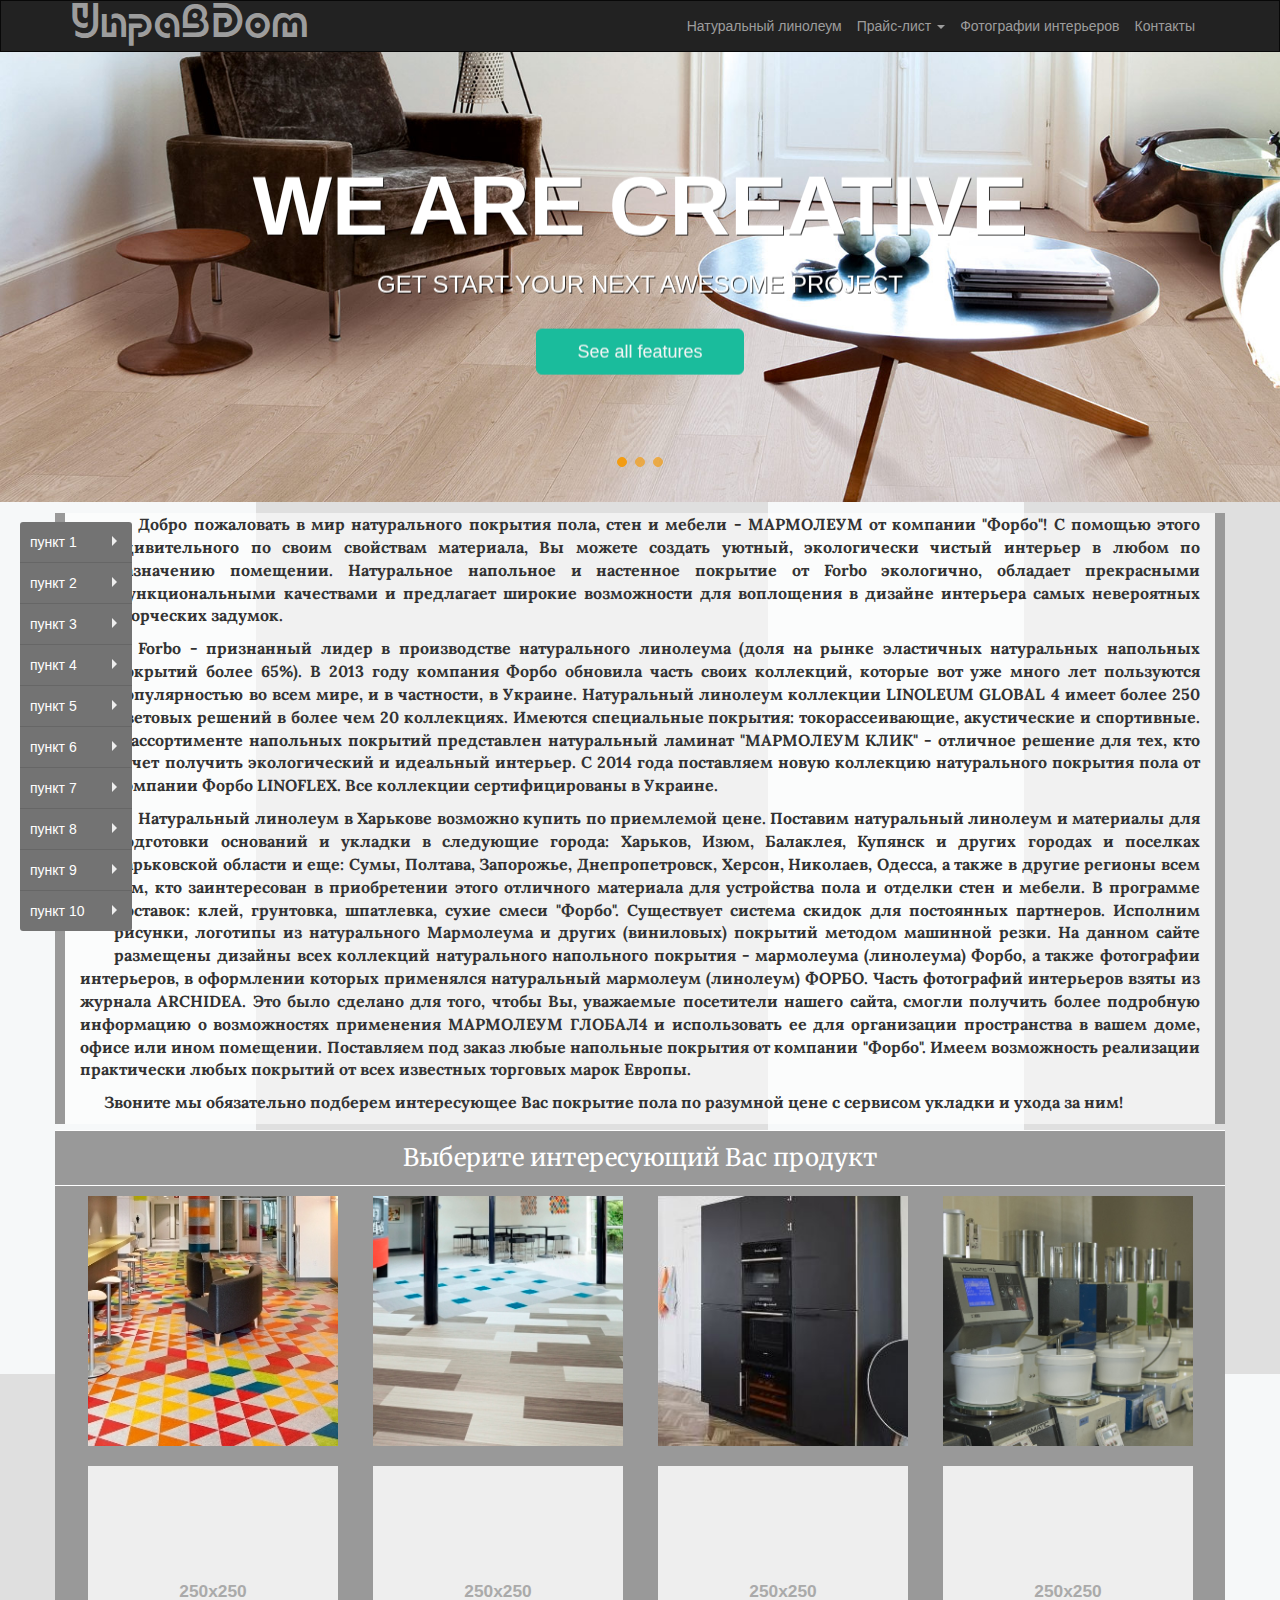
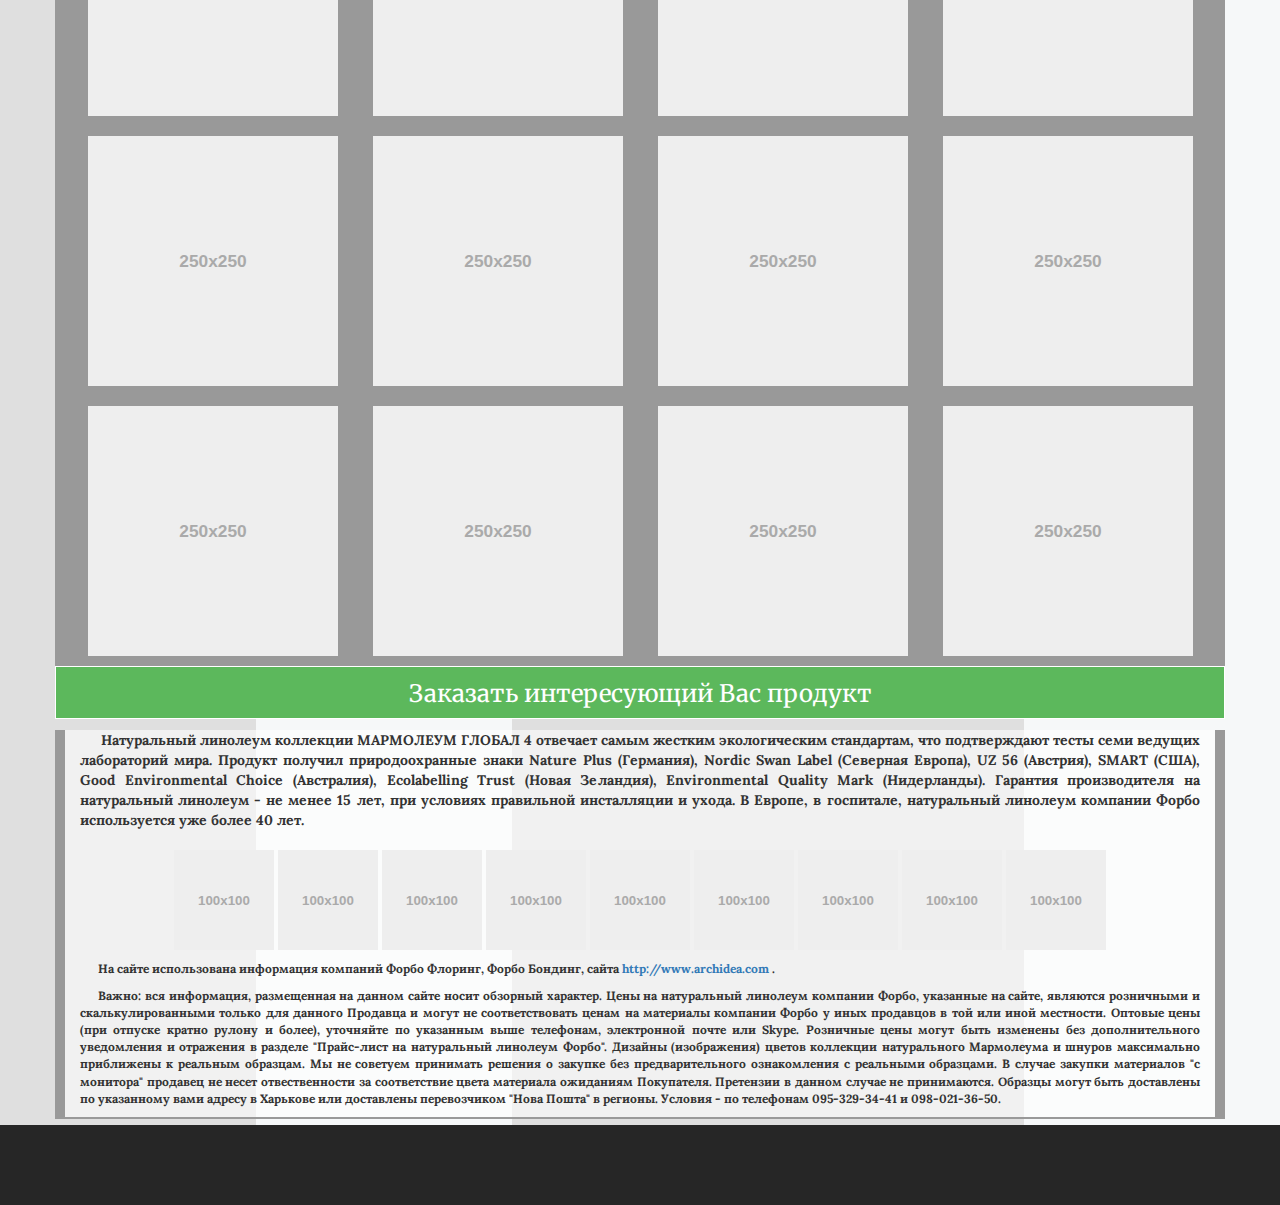
<file: marmoleum/index.html>
<!DOCTYPE html>
<html lang="en">
<head>
    <meta charset="utf-8">
    <meta http-equiv="X-UA-Compatible" content="IE=edge">
    <meta name="viewport" content="width=device-width, initial-scale=1">
    <!-- The above 3 meta tags *must* come first in the head; any other head content must come *after* these tags -->
    <title>Bootstrap 101 Template</title>

    <!-- Bootstrap -->
    <link href="css/bootstrap.css" rel="stylesheet">
    <link href="css/style.css" rel="stylesheet">
    <link href="css/carousel.css" rel="stylesheet">
    <link href="css/grid-image__backgrounds.css" rel="stylesheet">

    <!-- HTML5 shim and Respond.js for IE8 support of HTML5 elements and media queries -->
    <!-- WARNING: Respond.js doesn't work if you view the page via file:// -->
    <!--[if lt IE 9]>
    <script src="https://oss.maxcdn.com/html5shiv/3.7.3/html5shiv.min.js"></script>
    <script src="https://oss.maxcdn.com/respond/1.4.2/respond.min.js"></script>
    <![endif]-->
</head>
<body>
<nav class="navbar navbar-inverse navbar-toggleable-md" role="navigation">
    <div class="container">
        <div class="navbar-header">
            <button type="button" class="navbar-toggle" data-toggle="collapse" data-target="#marmoleum-menu">
                <span class="sr-only">Открыть меню</span>
                <span class="icon-bar"></span>
                <span class="icon-bar"></span>
                <span class="icon-bar"></span>
            </button>
            <a class="navbar-brand left" href="">УправДом</a>
        </div>
        <div class="collapse navbar-collapse" id="marmoleum-menu">
            <ul class="nav navbar-nav navbar-right">
                <li><a class="navbar-link" href="#">Натуральный линолеум</a></li>
                <li>
                    <a href="#" class="dropdown-toggle" data-toggle="dropdown">
                        Прайс-лист
                        <span class="caret"></span>
                    </a>
                    <ul class="dropdown-menu">
                        <li><a href="price/price_3/index.html">Натуральный Мармолеум (линолеум) в рулонах</a></li>
                        <li><a href="price/price_2/index.html">Ламинат</a></li>
                        <li><a href="price/price_1/index.html">Комерческий линолиум</a></li>
                        <li><a href="price/price_4/index.html">Резиновые покрытия</a></li>
                        <li><a href="price/price_5/index.html">Укладка</a></li>
                        <li><a href="price/price_6/index.html">Химия "Форбо"</a></li>
                    </ul>


                </li>
                <li><a class="navbar-link" href="gallery/index.html">Фотографии интерьеров</a></li>
                <li><a class="navbar-link" href="#">Контакты</a></li>
            </ul>
        </div>
    </div>
</nav>
<div class="carousel fade-carousel slide" data-ride="carousel" data-interval="5000" id="bs-carousel">
    <!-- Indicators -->
    <ol class="carousel-indicators">
        <li data-target="#bs-carousel" data-slide-to="0" class="active"></li>
        <li data-target="#bs-carousel" data-slide-to="1"></li>
        <li data-target="#bs-carousel" data-slide-to="2"></li>
    </ol>

    <!-- Wrapper for slides -->
    <div class="carousel-inner">
        <div class="item slides active">
            <div class="slide-1"></div>
            <div class="hero">
                <h1>We are creative</h1>
                <h3>Get start your next awesome project</h3>
                <button class="btn btn-hero btn-lg" role="button">See all features</button>
            </div>
        </div>
        <div class="item slides">
            <div class="slide-2"></div>
            <div class="hero">
                <h1>We are smart</h1>
                <h3>Get start your next awesome project</h3>
                <button class="btn btn-hero btn-lg" role="button">See all features</button>
            </div>
        </div>
        <div class="item slides">
            <div class="slide-3"></div>
            <div class="hero">
                <h1>We are amazing</h1>
                <h3>Get start your next awesome project</h3>
                <button class="btn btn-hero btn-lg" role="button">See all features</button>
            </div>
        </div>
    </div>
</div>
<div class="side">
    <ul class="menu">
        <li class="menu__list"><a href="#">пункт 1</a>
            <ul class="menu__drop">
                <li><a href="#">подпункт 1</a> </li>
                <li><a href="#">подпункт 2</a> </li>
                <li><a href="#">подпункт 3</a> </li>
                <li><a href="#">подпункт 4</a> </li>
                <li><a href="#">подпункт 5</a> </li>
                <li><a href="#">подпункт 6</a> </li>
                <li><a href="#">подпункт 7</a> </li>
                <li><a href="#">подпункт 8</a> </li>
                <li><a href="#">подпункт 9</a> </li>
                <li><a href="#">подпункт 10</a> </li>
            </ul>
        </li>
        <li class="menu__list"><a href="#">пункт 2</a>
            <ul class="menu__drop">
                <li><a href="#">подпункт 1</a> </li>
                <li><a href="#">подпункт 2</a> </li>
                <li><a href="#">подпункт 3</a> </li>
                <li><a href="#">подпункт 4</a> </li>
                <li><a href="#">подпункт 5</a> </li>
                <li><a href="#">подпункт 6</a> </li>
                <li><a href="#">подпункт 7</a> </li>
                <li><a href="#">подпункт 8</a> </li>
                <li><a href="#">подпункт 9</a> </li>
                <li><a href="#">подпункт 10</a> </li>
            </ul>
        </li>
        <li class="menu__list"><a href="#">пункт 3</a>
            <ul class="menu__drop">
                <li><a href="#">подпункт 1</a> </li>
                <li><a href="#">подпункт 2</a> </li>
                <li><a href="#">подпункт 3</a> </li>
                <li><a href="#">подпункт 4</a> </li>
                <li><a href="#">подпункт 5</a> </li>
                <li><a href="#">подпункт 6</a> </li>
                <li><a href="#">подпункт 7</a> </li>
                <li><a href="#">подпункт 8</a> </li>
                <li><a href="#">подпункт 9</a> </li>
                <li><a href="#">подпункт 10</a> </li>
            </ul>
        </li>
        <li class="menu__list"><a href="#">пункт 4</a>
            <ul class="menu__drop">
                <li><a href="#">подпункт 1</a> </li>
                <li><a href="#">подпункт 2</a> </li>
                <li><a href="#">подпункт 3</a> </li>
                <li><a href="#">подпункт 4</a> </li>
                <li><a href="#">подпункт 5</a> </li>
                <li><a href="#">подпункт 6</a> </li>
                <li><a href="#">подпункт 7</a> </li>
                <li><a href="#">подпункт 8</a> </li>
                <li><a href="#">подпункт 9</a> </li>
                <li><a href="#">подпункт 10</a> </li>
            </ul>
        </li>
        <li class="menu__list"><a href="#">пункт 5</a>
            <ul class="menu__drop">
                <li><a href="#">подпункт 1</a> </li>
                <li><a href="#">подпункт 2</a> </li>
                <li><a href="#">подпункт 3</a> </li>
                <li><a href="#">подпункт 4</a> </li>
                <li><a href="#">подпункт 5</a> </li>
                <li><a href="#">подпункт 6</a> </li>
                <li><a href="#">подпункт 7</a> </li>
                <li><a href="#">подпункт 8</a> </li>
                <li><a href="#">подпункт 9</a> </li>
                <li><a href="#">подпункт 10</a> </li>
            </ul>
        </li>
        <li class="menu__list"><a href="#">пункт 6</a>
            <ul class="menu__drop">
                <li><a href="#">подпункт 1</a> </li>
                <li><a href="#">подпункт 2</a> </li>
                <li><a href="#">подпункт 3</a> </li>
                <li><a href="#">подпункт 4</a> </li>
                <li><a href="#">подпункт 5</a> </li>
                <li><a href="#">подпункт 6</a> </li>
                <li><a href="#">подпункт 7</a> </li>
                <li><a href="#">подпункт 8</a> </li>
                <li><a href="#">подпункт 9</a> </li>
                <li><a href="#">подпункт 10</a> </li>
            </ul>
        </li>
        <li class="menu__list"><a href="#">пункт 7</a>
            <ul class="menu__drop">
                <li><a href="#">подпункт 1</a> </li>
                <li><a href="#">подпункт 2</a> </li>
                <li><a href="#">подпункт 3</a> </li>
                <li><a href="#">подпункт 4</a> </li>
                <li><a href="#">подпункт 5</a> </li>
                <li><a href="#">подпункт 6</a> </li>
                <li><a href="#">подпункт 7</a> </li>
                <li><a href="#">подпункт 8</a> </li>
                <li><a href="#">подпункт 9</a> </li>
                <li><a href="#">подпункт 10</a> </li>
            </ul>
        </li>
        <li class="menu__list"><a href="#">пункт 8</a>
            <ul class="menu__drop">
                <li><a href="#">подпункт 1</a> </li>
                <li><a href="#">подпункт 2</a> </li>
                <li><a href="#">подпункт 3</a> </li>
                <li><a href="#">подпункт 4</a> </li>
                <li><a href="#">подпункт 5</a> </li>
                <li><a href="#">подпункт 6</a> </li>
                <li><a href="#">подпункт 7</a> </li>
                <li><a href="#">подпункт 8</a> </li>
                <li><a href="#">подпункт 9</a> </li>
                <li><a href="#">подпункт 10</a> </li>
            </ul>
        </li>
        <li class="menu__list"><a href="#">пункт 9</a>
            <ul class="menu__drop">
                <li><a href="#">подпункт 1</a> </li>
                <li><a href="#">подпункт 2</a> </li>
                <li><a href="#">подпункт 3</a> </li>
                <li><a href="#">подпункт 4</a> </li>
                <li><a href="#">подпункт 5</a> </li>
                <li><a href="#">подпункт 6</a> </li>
                <li><a href="#">подпункт 7</a> </li>
                <li><a href="#">подпункт 8</a> </li>
                <li><a href="#">подпункт 9</a> </li>
                <li><a href="#">подпункт 10</a> </li>
            </ul>
        </li>
        <li class="menu__list"><a href="#">пункт 10</a>
            <ul class="menu__drop">
                <li><a href="#">подпункт 1</a> </li>
                <li><a href="#">подпункт 2</a> </li>
                <li><a href="#">подпункт 3</a> </li>
                <li><a href="#">подпункт 4</a> </li>
                <li><a href="#">подпункт 5</a> </li>
                <li><a href="#">подпункт 6</a> </li>
                <li><a href="#">подпункт 7</a> </li>
                <li><a href="#">подпункт 8</a> </li>
                <li><a href="#">подпункт 9</a> </li>
                <li><a href="#">подпункт 10</a> </li>
            </ul>
        </li>
    </ul>
</div>

<div class="main-text container">
    <p>
        Добро пожаловать в мир натурального покрытия пола, стен и мебели - МАРМОЛЕУМ от компании "Форбо"! С помощью
        этого удивительного по своим свойствам материала,
        Вы можете создать уютный, экологически чистый интерьер в любом по назначению помещении.
        Натуральное напольное и настенное покрытие от Forbo экологично,
        обладает прекрасными функциональными качествами и предлагает широкие возможности для воплощения в дизайне
        интерьера самых невероятных творческих задумок.
    </p>
    <p>
        Forbo - признанный лидер в производстве натурального линолеума (доля на рынке эластичных натуральных напольных
        покрытий более 65%).
        В 2013 году компания Форбо обновила часть своих коллекций, которые вот уже много лет пользуются популярностью во
        всем мире, и в частности, в Украине.
        Натуральный линолеум коллекции LINOLEUM GLOBAL 4 имеет более 250 цветовых решений в более чем 20 коллекциях.
        Имеются специальные покрытия: токорассеивающие, акустические и спортивные.
        В ассортименте напольных покрытий представлен натуральный ламинат "МАРМОЛЕУМ КЛИК" - отличное решение для тех,
        кто хочет получить экологический и идеальный интерьер.
        С 2014 года поставляем новую коллекцию натурального покрытия пола от компании Форбо LINOFLEX. Все коллекции
        сертифицированы в Украине.
    </p>
    <p>
        Натуральный линолеум в Харькове возможно купить по приемлемой цене.
        Поставим натуральный линолеум и материалы для подготовки оснований и укладки в следующие города: Харьков, Изюм,
        Балаклея, Купянск и других городах и поселках Харьковской области и еще:
        Сумы, Полтава, Запорожье, Днепропетровск, Херсон, Николаев, Одесса, а также в другие регионы всем тем, кто
        заинтересован в приобретении этого отличного материала для устройства пола и отделки стен
        и мебели. В программе поставок: клей, грунтовка, шпатлевка, сухие смеси "Форбо". Существует система скидок для
        постоянных партнеров.
        Исполним рисунки, логотипы из натурального Мармолеума и других (виниловых) покрытий методом машинной резки.
        На данном сайте размещены дизайны всех коллекций натурального напольного покрытия - мармолеума (линолеума)
        Форбо, а также фотографии интерьеров, в оформлении которых применялся натуральный мармолеум (линолеум) ФОРБО.
        Часть фотографий интерьеров взяты из журнала ARCHIDEA.
        Это было сделано для того, чтобы Вы, уважаемые посетители нашего сайта, смогли получить более подробную
        информацию о возможностях применения МАРМОЛЕУМ ГЛОБАЛ4 и использовать ее для организации пространства в вашем
        доме, офисе или ином помещении.
        Поставляем под заказ любые напольные покрытия от компании "Форбо". Имеем возможность реализации практически
        любых покрытий от всех известных торговых марок Европы.
    </p>
    <p>
        Звоните мы обязательно подберем интересующее Вас покрытие пола по разумной цене с сервисом укладки и ухода за
        ним!
    </p>
</div>
<div class="image-content container">
    <div class="preimage-text row">
        <p class="text-center">Выберите интересующий Вас продукт</p>
    </div>
    <div class="images">
        <div class="column marmoleum-image-column col-lg-3 col-md-4 col-sm-6 col-xs-12">
            <div class="row center-block">
                <div class="center-block image-marmoleum img-responsive"></div>
            </div>
            <div class="row center-block">
                <img class="center-block image-marmoleum img-responsive" data-src="holder.js/250x250/auto"
                     alt="Generic placeholder image">
            </div>
            <div class="row center-block">
                <img class="center-block image-marmoleum img-responsive" data-src="holder.js/250x250/auto"
                     alt="Generic placeholder image">
            </div>
            <div class="center-block row ">
                <img class="center-block image-marmoleum img-responsive" data-src="holder.js/250x250/auto"
                     alt="Generic placeholder image">
            </div>
        </div>
        <div class="column col-lg-3 col-md-4 col-sm-6 col-xs-12">
            <div class="row center-block">
                <div class="center-block image-marmoleum img-responsive"></div>
            </div>
            <div class="row center-block">
                <img class="center-block image-marmoleum img-responsive" data-src="holder.js/250x250/auto"
                     alt="Generic placeholder image">
            </div>
            <div class="row center-block">
                <img class="center-block image-marmoleum img-responsive" data-src="holder.js/250x250/auto"
                     alt="Generic placeholder image">
            </div>
            <div class="row center-block">
                <img class="center-block image-marmoleum img-responsive" data-src="holder.js/250x250/auto"
                     alt="Generic placeholder image">
            </div>
        </div>
        <div class="column col-lg-3 col-md-4 col-sm-6 col-xs-12">
            <div class="row center-block">
                <div class="center-block image-marmoleum img-responsive"></div>
            </div>
            <div class="row center-block">
                <img class="center-block image-marmoleum img-responsive" data-src="holder.js/250x250/auto"
                     alt="Generic placeholder image">
            </div>
            <div class="row center-block">
                <img class="center-block image-marmoleum img-responsive" data-src="holder.js/250x250/auto"
                     alt="Generic placeholder image">
            </div>
            <div class="row center-block">
                <img class="center-block image-marmoleum img-responsive" data-src="holder.js/250x250/auto"
                     alt="Generic placeholder image">
            </div>
        </div>
        <div class="column col-lg-3 col-md-4 col-sm-6 col-xs-12">
            <div class="row center-block">
                <div class="center-block image-marmoleum img-responsive"></div>
            </div>
            <div class="row center-block">
                <img class="center-block image-marmoleum img-responsive" data-src="holder.js/250x250/auto"
                     alt="Generic placeholder image">
            </div>
            <div class="row center-block">
                <img class="center-block image-marmoleum img-responsive" data-src="holder.js/250x250/auto"
                     alt="Generic placeholder image">
            </div>
            <div class="row center-block">
                <img class="center-block image-marmoleum img-responsive" data-src="holder.js/250x250/auto"
                     alt="Generic placeholder image">
            </div>
        </div>
    </div>
    <div class="row">
        <a href="#" class="order btn btn-success btn-block">Заказать интересующий Вас продукт</a>
    </div>
</div>
<div class="footer-text container">
    <div class="upper-text">
        <p>Натуральный линолеум коллекции МАРМОЛЕУМ ГЛОБАЛ 4 отвечает самым жестким экологическим стандартам, что
            подтверждают тесты семи ведущих лабораторий мира. Продукт получил природоохранные знаки Nature Plus
            (Германия),
            Nordic Swan Label (Северная Европа), UZ 56 (Австрия), SMART (США), Good Environmental Choice (Австралия),
            Ecolabelling Trust (Новая Зеландия), Environmental Quality Mark (Нидерланды). Гарантия производителя на
            натуральный линолеум - не менее 15 лет, при условиях правильной инсталляции и ухода. В Европе, в госпитале,
            натуральный линолеум компании Форбо используется уже более 40 лет.
        </p>
    </div>
    <div class="footer-images">
        <img class="image-marmoleum img-responsive" data-src="holder.js/100x100/auto"
             alt="Generic placeholder image">
        <img class="image-marmoleum img-responsive" data-src="holder.js/100x100/auto"
             alt="Generic placeholder image">
        <img class="image-marmoleum img-responsive" data-src="holder.js/100x100/auto"
             alt="Generic placeholder image">
        <img class=" image-marmoleum img-responsive" data-src="holder.js/100x100/auto"
             alt="Generic placeholder image">
        <img class="image-marmoleum img-responsive" data-src="holder.js/100x100/auto"
             alt="Generic placeholder image">
        <img class="image-marmoleum img-responsive" data-src="holder.js/100x100/auto"
             alt="Generic placeholder image">
        <img class="image-marmoleum img-responsive" data-src="holder.js/100x100/auto"
             alt="Generic placeholder image">
        <img class="image-marmoleum img-responsive" data-src="holder.js/100x100/auto"
             alt="Generic placeholder image">
        <img class="image-marmoleum img-responsive" data-src="holder.js/100x100/auto"
             alt="Generic placeholder image">
    </div>
    <div class="bottom-text">
        <p>На сайте использована информация компаний Форбо Флоринг, Форбо Бондинг, сайта
            <a href="http://www.archidea.com">http://www.archidea.com</a>
            .</p>

        <p>
            Важно: вся информация, размещенная на данном сайте носит обзорный характер. Цены на натуральный линолеум
            компании Форбо, указанные на сайте, являются розничными и скалькулированными только для данного Продавца и
            могут
            не соответствовать ценам на материалы компании Форбо у иных продавцов в той или иной местности. Оптовые цены
            (при отпуске кратно рулону и более), уточняйте по указанным выше телефонам, электронной почте или Skype.
            Розничные цены могут быть изменены без дополнительного уведомления и отражения в разделе "Прайс-лист на
            натуральный линолеум Форбо". Дизайны (изображения) цветов коллекции натурального Мармолеума и шнуров
            максимально
            приближены к реальным образцам. Мы не советуем принимать решения о закупке без предварительного ознакомления
            с
            реальными образцами. В случае закупки материалов "с монитора" продавец не несет отвественности за
            соответствие
            цвета материала ожиданиям Покупателя. Претензии в данном случае не принимаются. Образцы могут быть
            доставлены по
            указанному вами адресу в Харькове или доставлены перевозчиком "Нова Пошта" в регионы. Условия - по телефонам
            095-329-34-41 и 098-021-36-50.
        </p>
    </div>
</div>
<footer class="container-fluid">

</footer>
<!-- jQuery (necessary for Bootstrap's JavaScript plugins) -->
<script src="js/holder.js"></script>
<script src="https://ajax.googleapis.com/ajax/libs/jquery/1.12.4/jquery.min.js"></script>
<!-- Include all compiled plugins (below), or include individual files as needed -->
<script src="js/bootstrap.js"></script>
</body>
</html>
</file>
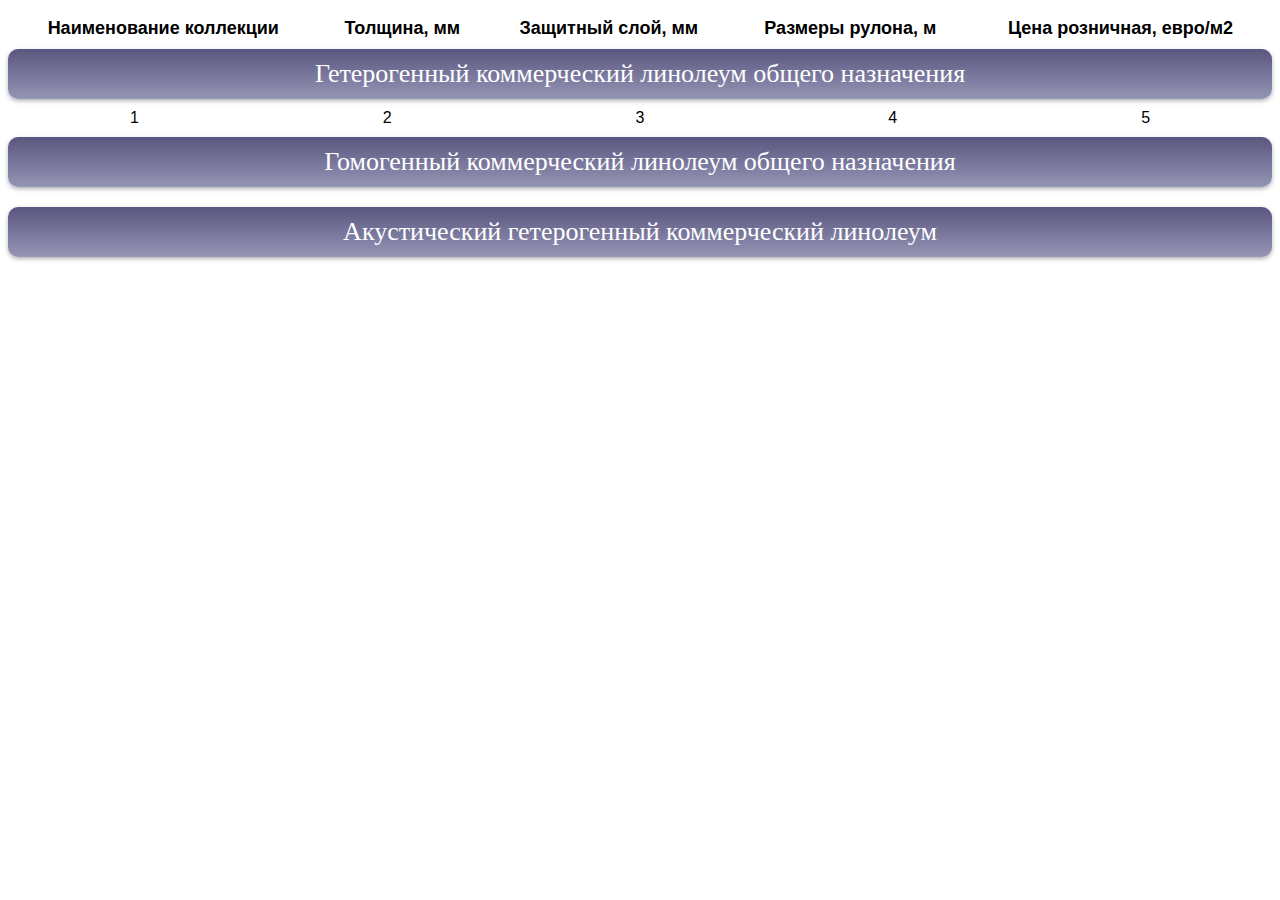
<file: Marmolium_Price_lists/Price_list_Комерческий линолиум/index.html>
<!DOCTYPE html>
<html lang="en">
<head>
    <meta charset="UTF-8">
    <title>Price-list</title>
    <link rel="stylesheet" href="css/style.css" type="text/css">
</head>
<body>
<table class="table_price"   width="100%">
    <tr>
        <th>Наименование коллекции</th>
        <th>Толщина, мм</th>
        <th>Защитный слой, мм</th>
        <th>Размеры рулона, м</th>
        <th>Цена розничная, евро/м2</th>
    </tr>
</table>
<table class="table_price"   width="100%">
    <caption>Гетерогенный коммерческий линолеум общего назначения</caption>

    <tr>
        <td>1</td>
        <td>2</td>
        <td>3</td>
        <td>4</td>
        <td>5</td>

    </tr>
</table>
<table class="table_price"   width="100%">
    <caption>Гомогенный коммерческий линолеум общего назначения
    </caption>

    <tr>
        <td></td>
        <td></td>
        <td></td>
        <td></td>
        <td></td>

    </tr>
</table>
<table class="table_price"   width="100%">
    <caption>Акустический гетерогенный коммерческий линолеум
    </caption>

    <tr>
        <td></td>
        <td></td>
        <td></td>
        <td></td>
        <td></td>

    </tr>
</table>


</body>
</html>
</file>
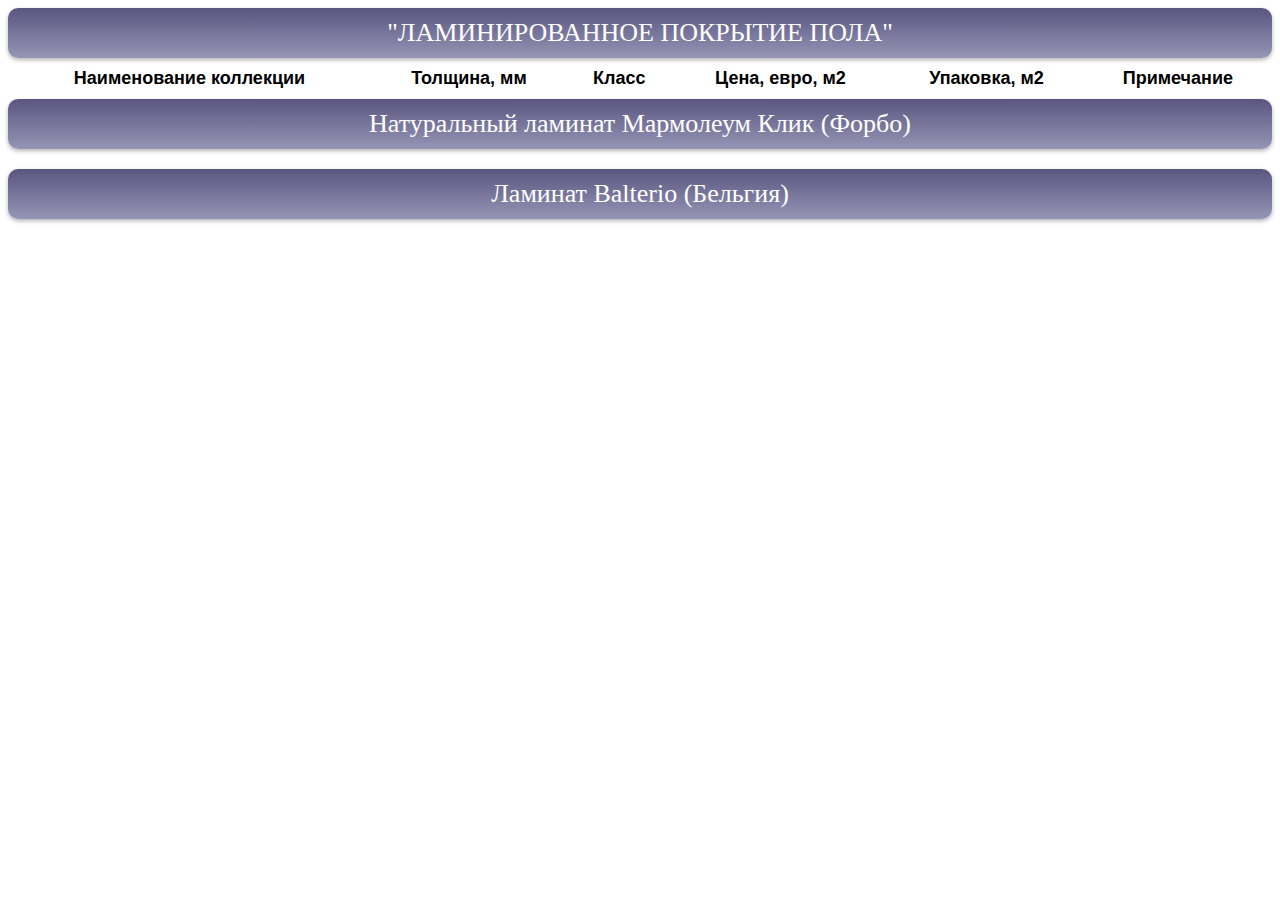
<file: Marmolium_Price_lists/Price_list_Ламинат/index.html>
<!DOCTYPE html>
<html lang="en">
<head>
    <meta charset="UTF-8">
    <title>Price-list</title>
    <link rel="stylesheet" href="css/style.css" type="text/css">
</head>
<body>
<table class="table_price"   width="100%">
    <caption> "ЛАМИНИРОВАННОЕ ПОКРЫТИЕ ПОЛА"</caption>


</table>
<table class="table_price"   width="100%">
    <tr>
        <th>Наименование коллекции</th>
        <th>Толщина, мм</th>
        <th>Класс</th>
        <th>Цена, евро, м2</th>
        <th>Упаковка, м2</th>
        <th>Примечание</th>
    </tr>
</table>
<table class="table_price"   width="100%">
    <caption>Натуральный ламинат Мармолеум Клик (Форбо)</caption>

    <tr>
        <td></td>
        <td></td>
        <td></td>
        <td></td>
        <td></td>
        <td></td>
    </tr>
</table>
<table class="table_price"   width="100%">
    <caption>Ламинат Balterio (Бельгия)</caption>

    <tr>
        <td></td>
        <td></td>
        <td></td>
        <td></td>
        <td></td>
        <td></td>

    </tr>
</table>



</body>
</html>
</file>
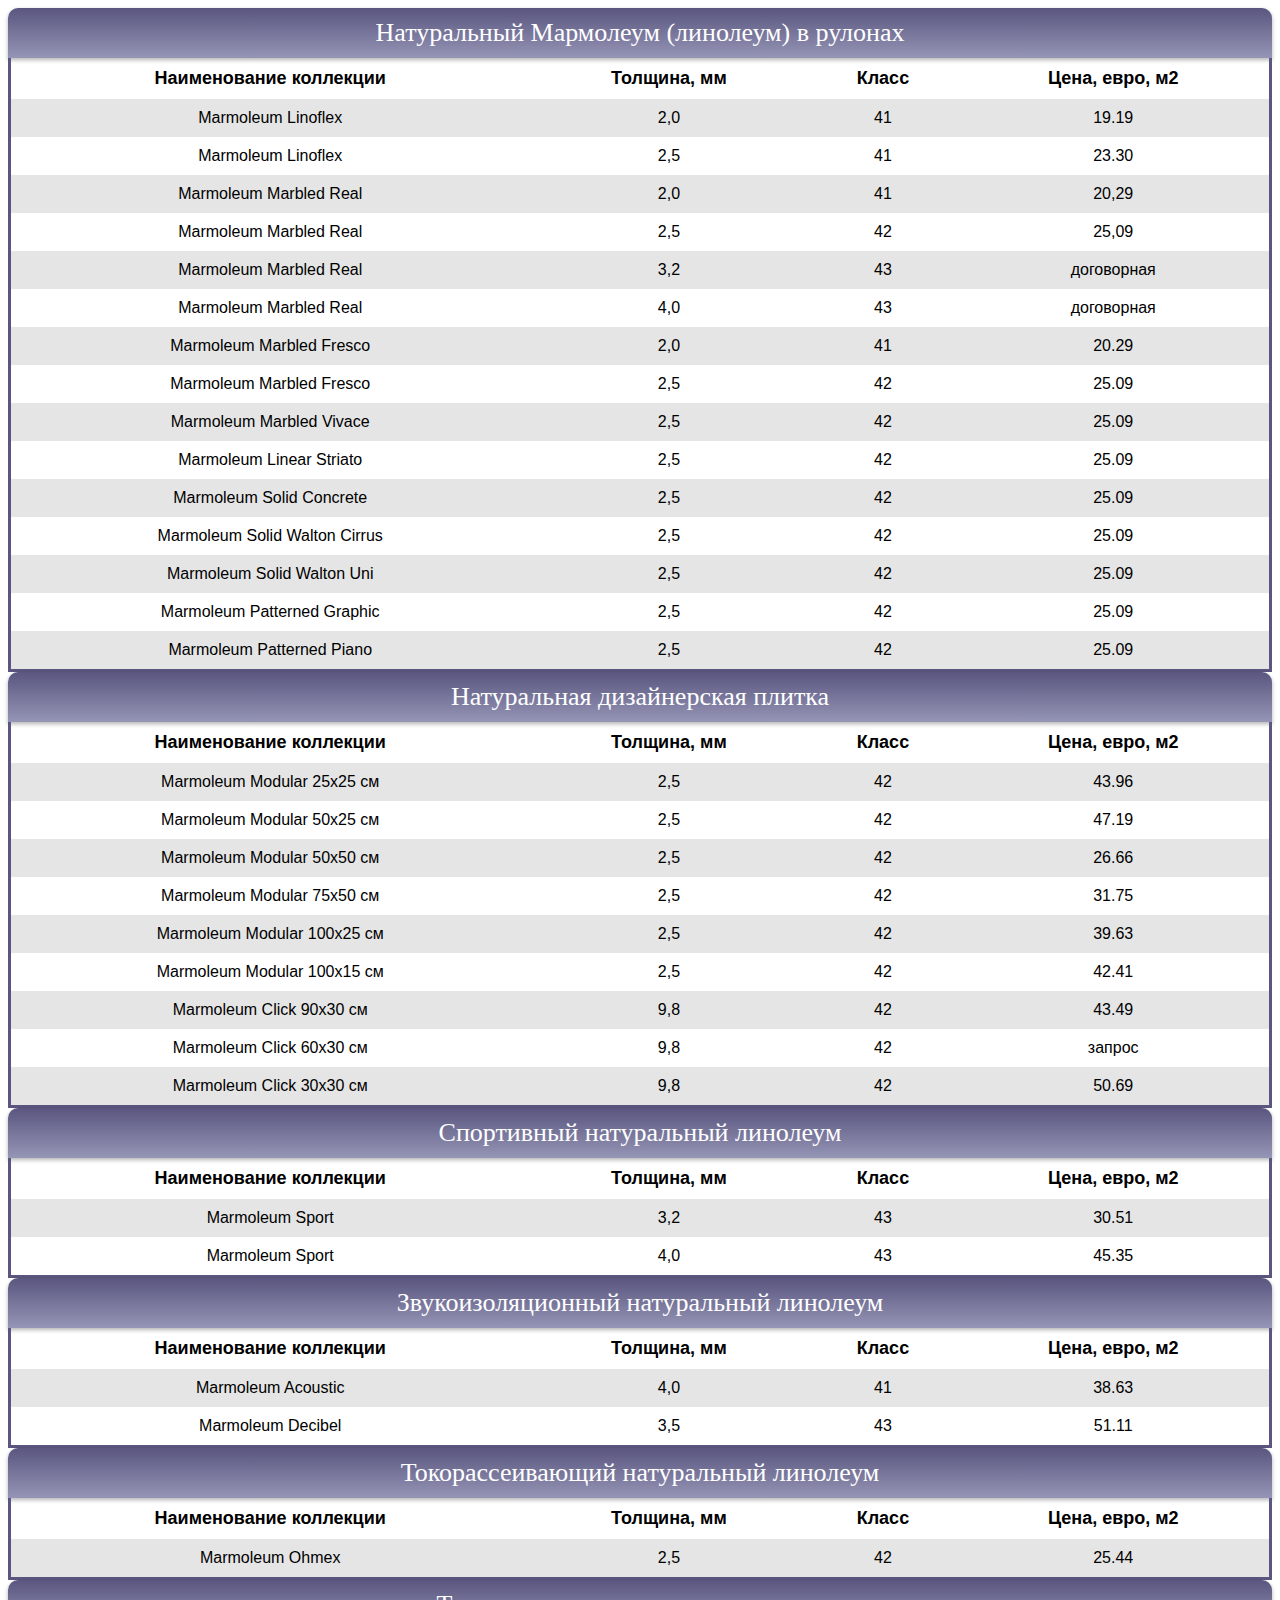
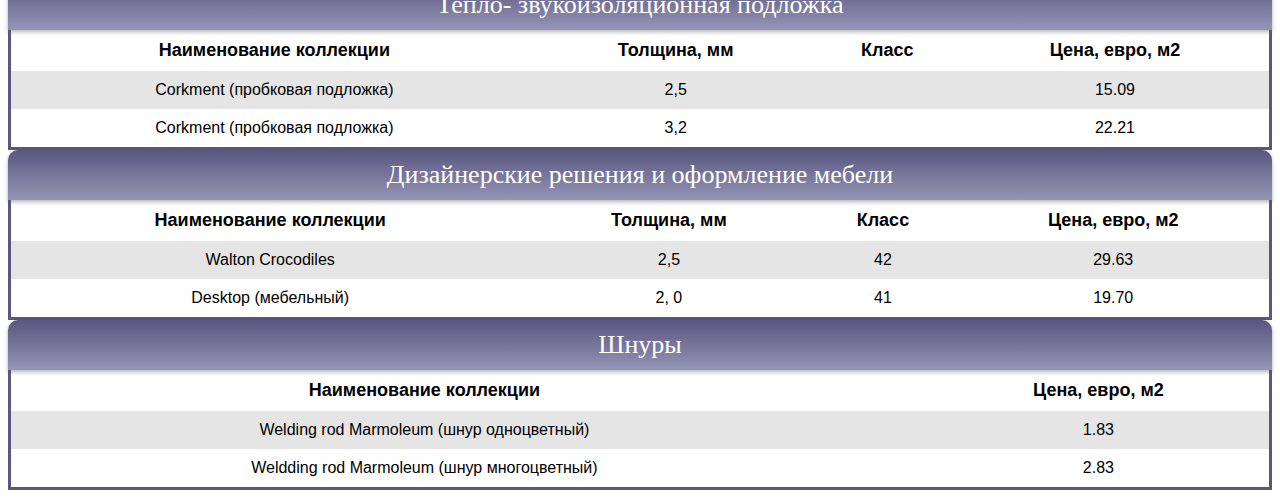
<file: Marmolium_Price_lists/Price_list_НАТУРАЛЬНЫЙ ЛИНОЛЕУМ КОЛЛЕКЦИЯ ГЛОБАЛ 4/index.html>
<!DOCTYPE html>
<html lang="en">
<head>
    <meta charset="UTF-8">
    <title>Price-list</title>
    <link rel="stylesheet" href="css/style.css" type="text/css">
</head>
<body>
<table class="table_price"   width="100%">
    <caption>Натуральный Мармолеум (линолеум) в рулонах	</caption>
    <tr>
        <th>Наименование коллекции</th>
        <th>Толщина, мм</th>
        <th>Класс</th>
        <th>Цена, евро, м2</th>
    </tr>
    <tr>
        <td>Marmoleum Linoflex</td>
        <td>2,0</td>
        <td>41</td>
        <td>19.19</td>
    </tr>
    <tr>
        <td>Marmoleum Linoflex</td>
        <td>2,5</td>
        <td>41</td>
        <td>23.30</td>
    </tr>
    <tr>
        <td>Marmoleum Marbled Real</td>
        <td>2,0</td>
        <td>41</td>
        <td>20,29</td>
    </tr>
    <tr>
        <td>Marmoleum Marbled Real</td>
        <td>2,5</td>
        <td>42</td>
        <td>25,09</td>
    </tr>
    <tr>
        <td>Marmoleum Marbled Real</td>
        <td>3,2</td>
        <td>43</td>
        <td>договорная</td>
    </tr>
    <tr>
        <td>Marmoleum Marbled Real</td>
        <td>4,0</td>
        <td>43</td>
        <td>договорная</td>
    </tr>
    <tr>
        <td>Marmoleum Marbled Fresco</td>
        <td>2,0</td>
        <td>41</td>
        <td>20.29</td>
    </tr>
    <tr>
        <td>Marmoleum Marbled Fresco</td>
        <td>2,5</td>
        <td>42</td>
        <td>25.09</td>
    </tr>
    <tr>
        <td>Marmoleum Marbled Vivace</td>
        <td>2,5</td>
        <td>42</td>
        <td>25.09</td>
    </tr>
    <tr>
        <td>Marmoleum Linear Striato</td>
        <td>2,5</td>
        <td>42	</td>
        <td>25.09	</td>
    </tr>
    <tr>
        <td>Marmoleum Solid Concrete</td>
        <td>2,5</td>
        <td>42</td>
        <td>25.09</td>
    </tr>
    <tr>
        <td>Marmoleum Solid Walton Cirrus</td>
        <td>2,5</td>
        <td>42</td>
        <td>25.09</td>
    </tr>
    <tr>
        <td>Marmoleum Solid Walton Uni</td>
        <td>2,5</td>
        <td>42</td>
        <td>25.09</td>
    </tr>
    <tr>
        <td>Marmoleum Patterned Graphic</td>
        <td>2,5</td>
        <td>42</td>
        <td>25.09</td>
    </tr>
    <tr>
        <td>Marmoleum Patterned Piano</td>
        <td>2,5</td>
        <td>42</td>
        <td>25.09</td>
    </tr>
</table>
<table class="table_price"   width="100%">
    <caption>Натуральная дизайнерская плитка	</caption>
    <tr>
        <th>Наименование коллекции</th>
        <th>Толщина, мм</th>
        <th>Класс</th>
        <th>Цена, евро, м2</th>
    </tr>
    <tr>
        <td>Marmoleum Modular 25х25 см</td>
        <td>2,5</td>
        <td>42</td>
        <td>43.96</td>
    </tr>
    <tr>
        <td>Marmoleum Modular 50х25 см</td>
        <td>2,5</td>
        <td>42</td>
        <td>47.19</td>
    </tr>
    <tr>
        <td>Marmoleum Modular 50х50 см	</td>
        <td>2,5</td>
        <td>42</td>
        <td>26.66</td>
    </tr>
    <tr>
        <td>Marmoleum Modular 75х50 см</td>
        <td>2,5</td>
        <td>42</td>
        <td>31.75</td>
    </tr>
    <tr>
        <td>Marmoleum Modular 100х25 см</td>
        <td>2,5</td>
        <td>42</td>
        <td>39.63</td>
    </tr>
    <tr>
        <td>Marmoleum Modular 100х15 см</td>
        <td>2,5</td>
        <td>42</td>
        <td>42.41</td>
    </tr>
    <tr>
        <td>Marmoleum Click 90х30 см</td>
        <td>9,8</td>
        <td>42</td>
        <td>43.49</td>
    </tr>
    <tr>
        <td>Marmoleum Click 60х30 см</td>
        <td>9,8</td>
        <td>42</td>
        <td>запрос</td>
    </tr>
    <tr>
        <td>Marmoleum Click 30х30 см</td>
        <td>9,8</td>
        <td>42</td>
        <td>50.69</td>
    </tr>
</table>
<table class="table_price"   width="100%">
    <caption>Спортивный натуральный линолеум</caption>
    <tr>
        <th>Наименование коллекции</th>
        <th>Толщина, мм</th>
        <th>Класс</th>
        <th>Цена, евро, м2</th>
    </tr>
    <tr>
        <td>Marmoleum Sport</td>
        <td>3,2</td>
        <td>43</td>
        <td>30.51</td>
    </tr>
    <tr>
        <td>Marmoleum Sport</td>
        <td>4,0</td>
        <td>43</td>
        <td>45.35</td>
    </tr>
</table>
<table class="table_price"  width="100%">
    <caption>Звукоизоляционный натуральный линолеум</caption>
    <tr>
        <th>Наименование коллекции</th>
        <th>Толщина, мм</th>
        <th>Класс</th>
        <th>Цена, евро, м2</th>
    </tr>
    <tr>
        <td>Marmoleum Acoustic</td>
        <td>4,0</td>
        <td>41</td>
        <td>38.63</td>
    </tr>
    <tr>
        <td>Marmoleum Decibel</td>
        <td>3,5</td>
        <td>43</td>
        <td>51.11</td>
    </tr>
</table>
<table class="table_price"   width="100%">
    <caption>Токорассеивающий натуральный линолеум</caption>
    <tr>
        <th>Наименование коллекции</th>
        <th>Толщина, мм</th>
        <th>Класс</th>
        <th>Цена, евро, м2</th>
    </tr>
    <tr>
        <td>Marmoleum Ohmex</td>
        <td>2,5</td>
        <td>42</td>
        <td>25.44</td>
    </tr>
</table>
<table class="table_price"   width="100%">
    <caption>Тепло- звукоизоляционная подложка</caption>
    <tr>
    <th>Наименование коллекции</th>
    <th>Толщина, мм</th>
    <th>Класс</th>
    <th>Цена, евро, м2</th>
</tr>
    <tr>
        <td>Corkment (пробковая подложка)</td>
        <td>2,5</td>
        <td></td>
        <td>15.09</td>
    </tr>
    <tr>
        <td>Corkment (пробковая подложка)	</td>
        <td>3,2	</td>
        <td></td>
        <td>22.21</td>
    </tr>
</table>
<table class="table_price"   width="100%">
    <caption>Дизайнерские решения и оформление мебели</caption>
    <tr>
        <th>Наименование коллекции</th>
        <th>Толщина, мм</th>
        <th>Класс</th>
        <th>Цена, евро, м2</th>
    </tr>
    <tr>
        <td>Walton Crocodiles</td>
        <td>2,5</td>
        <td>42</td>
        <td>29.63</td>
    </tr>
    <tr>
        <td>Desktop (мебельный)</td>
        <td>2, 0</td>
        <td>41</td>
        <td>19.70</td>
    </tr>
</table>
<table class="table_price"   width="100%">
    <caption>Шнуры</caption>
    <tr>
        <th>Наименование коллекции</th>
        <th></th>
        <th></th>
        <th>Цена, евро, м2</th>
    </tr>
    <tr>
        <td>Welding rod Marmoleum (шнур одноцветный)</td>
        <td></td>
        <td></td>
        <td>1.83</td>
    </tr>
    <tr>
        <td>Weldding rod Marmoleum (шнур многоцветный)</td>
        <td></td>
        <td></td>
        <td>2.83</td>
    </tr>

</table>
</body>
</html>
</file>
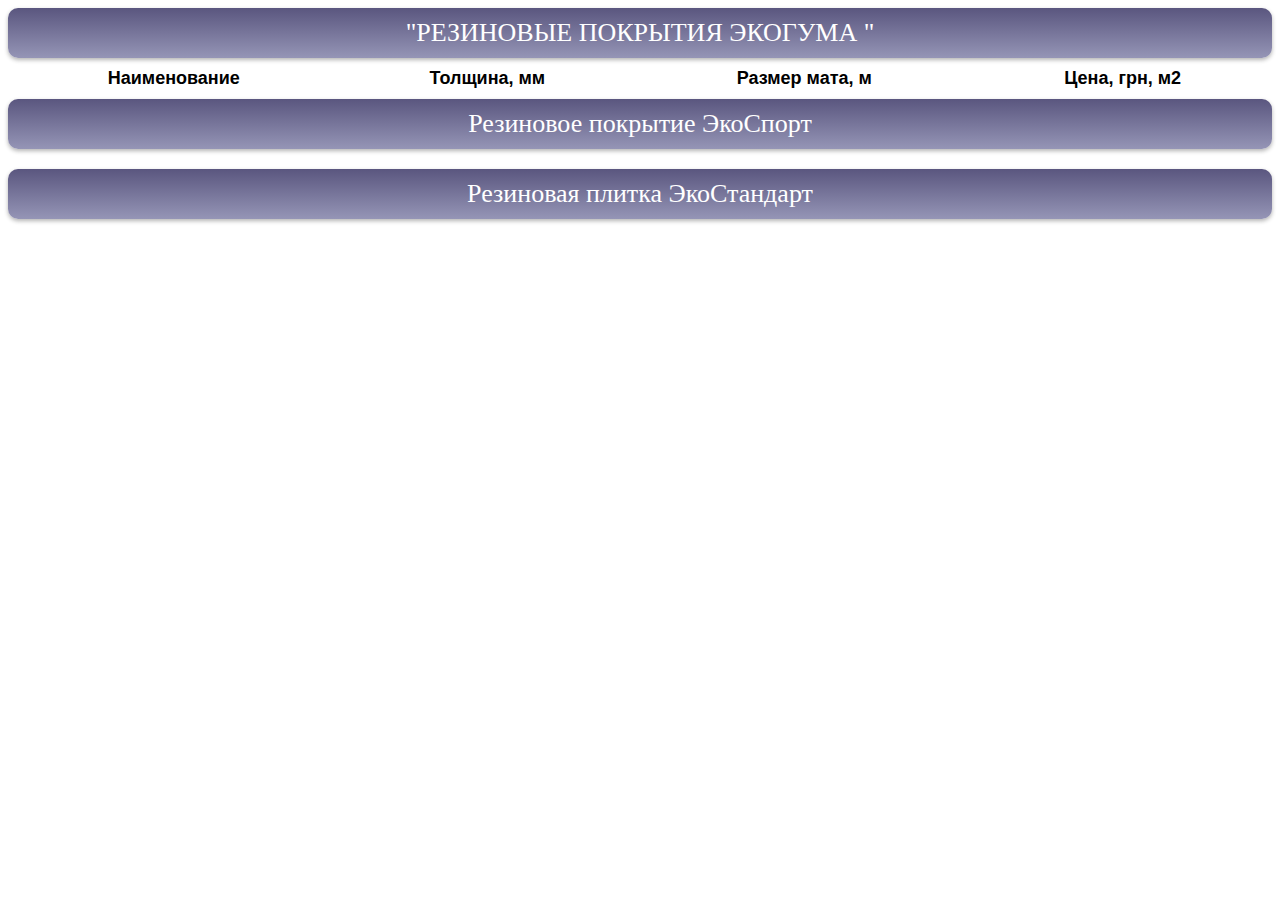
<file: Marmolium_Price_lists/Price_list_Резиновые покрытия/index.html>
<!DOCTYPE html>
<html lang="en">
<head>
    <meta charset="UTF-8">
    <title>Price-list</title>
    <link rel="stylesheet" href="css/style.css" type="text/css">
</head>
<body>
<table class="table_price"   width="100%">
    <caption> "РЕЗИНОВЫЕ ПОКРЫТИЯ ЭКОГУМА "</caption>


</table>
<table class="table_price"   width="100%">
    <tr>
        <th>Наименование</th>
        <th>Толщина, мм</th>
        <th>Размер мата, м</th>
        <th>Цена, грн, м2</th>
    </tr>
</table>
<table class="table_price"   width="100%">
    <caption>Резиновое покрытие ЭкоСпорт</caption>

    <tr>
        <td></td>
        <td></td>
        <td></td>
        <td></td>
    </tr>
</table>
<table class="table_price"   width="100%">
    <caption>Резиновая плитка ЭкоСтандарт</caption>

    <tr>
        <td></td>
        <td></td>
        <td></td>
        <td></td>
    </tr>
</table>



</body>
</html>
</file>
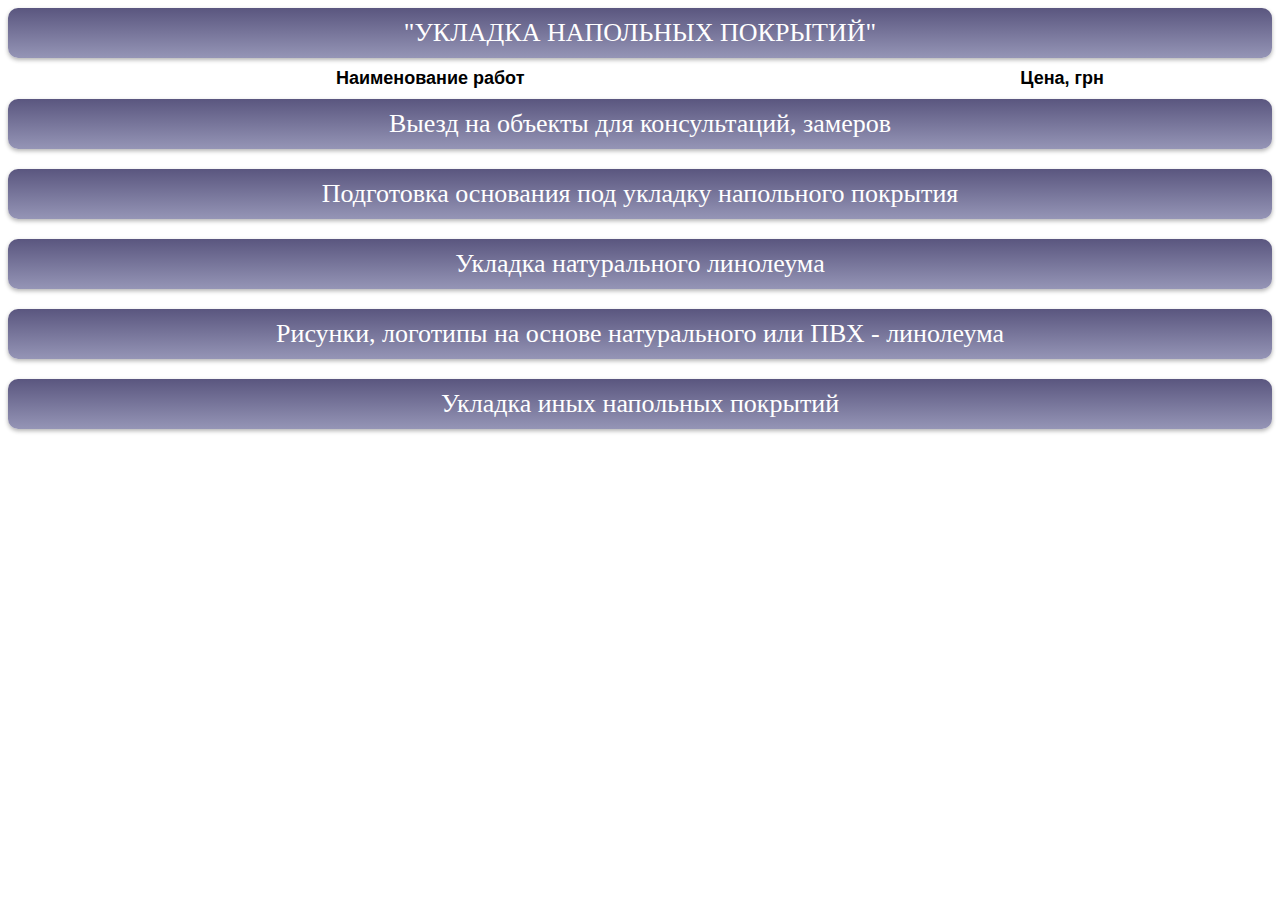
<file: Marmolium_Price_lists/Price_list_Укладка/index.html>
<!DOCTYPE html>
<html lang="en">
<head>
    <meta charset="UTF-8">
    <title>Price-list</title>
    <link rel="stylesheet" href="css/style.css" type="text/css">
</head>
<body>
<table class="table_price"   width="100%">
    <caption> "УКЛАДКА НАПОЛЬНЫХ ПОКРЫТИЙ"</caption>


</table>
<table class="table_price"   width="100%">
    <tr>
        <th>Наименование работ</th>
        <th>Цена, грн</th>
    </tr>
</table>
<table class="table_price"   width="100%">
    <caption>Выезд на объекты для консультаций, замеров</caption>
    <tr>
        <td></td>
        <td></td>
    </tr>
</table>
<table class="table_price"   width="100%">
    <caption>Подготовка основания под укладку напольного покрытия</caption>
    <tr>
        <td></td>
        <td></td>
    </tr>
</table>
<table class="table_price"   width="100%">
    <caption>Укладка натурального линолеума</caption>
    <tr>
        <td></td>
        <td></td>
    </tr>
</table>
<table class="table_price"   width="100%">
    <caption>Рисунки, логотипы на основе натурального или ПВХ - линолеума</caption>
    <tr>
        <td></td>
        <td></td>
    </tr>
</table>
<table class="table_price"   width="100%">
    <caption>Укладка иных напольных покрытий</caption>
    <tr>
        <td></td>
        <td></td>
    </tr>
</table>



</body>
</html>
</file>
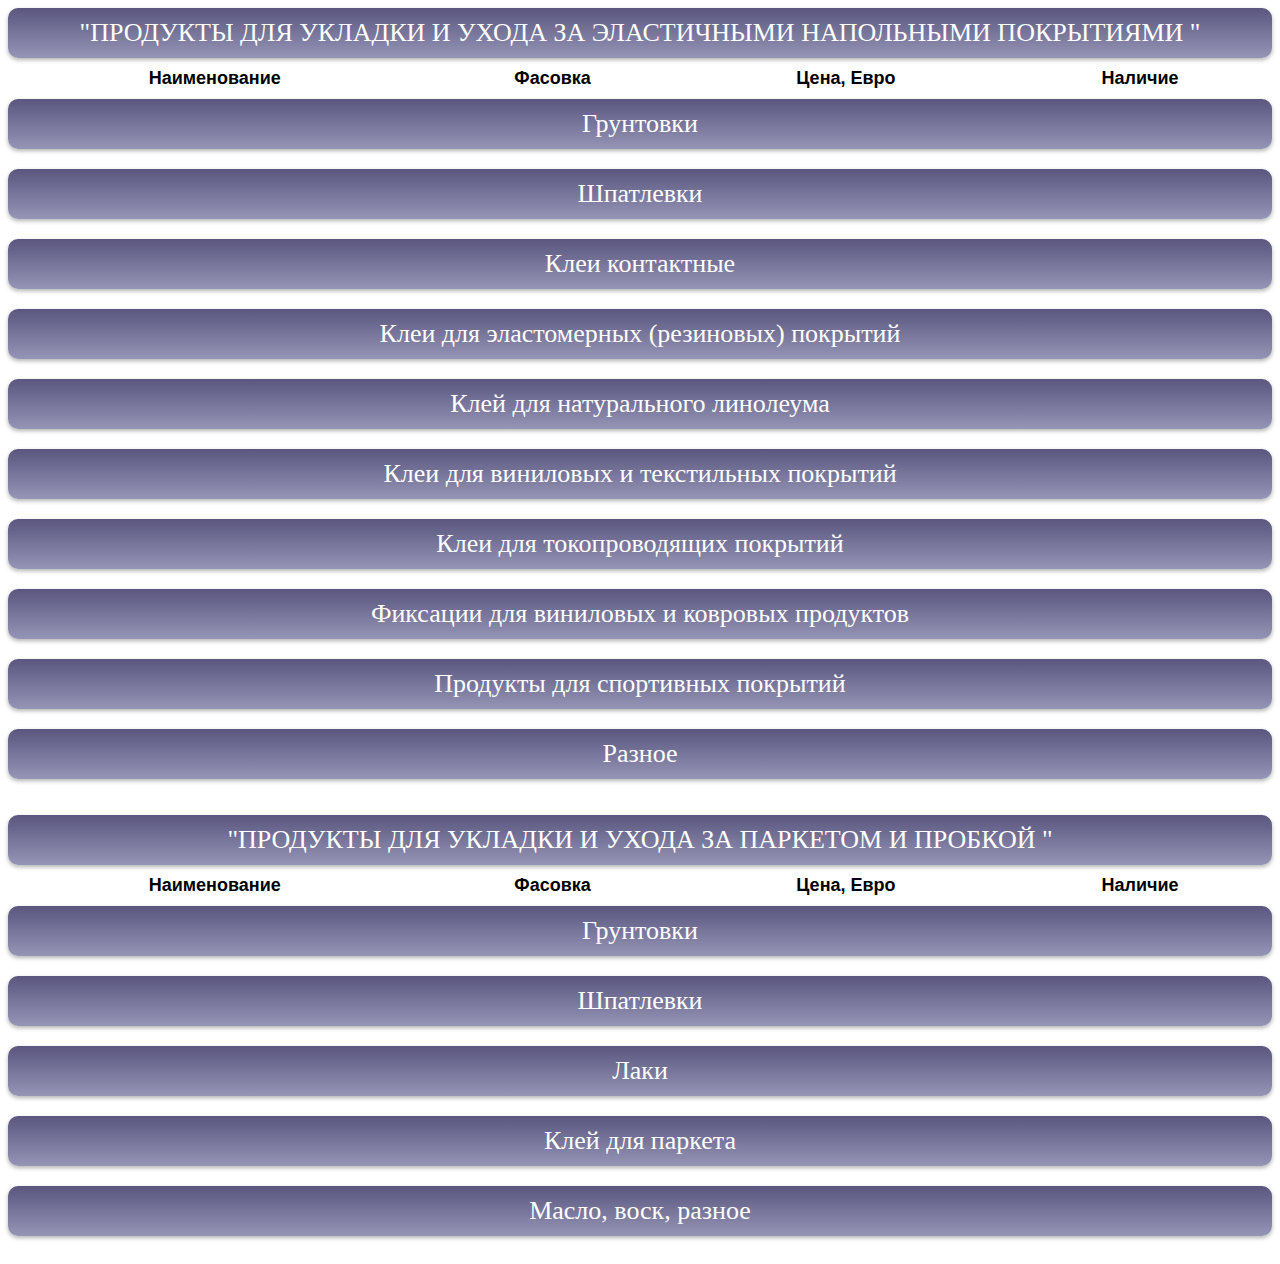
<file: Marmolium_Price_lists/Price_list_Химия Форбо/index.html>
<!DOCTYPE html>
<html lang="en">
<head>
    <meta charset="UTF-8">
    <title>Price-list</title>
    <link rel="stylesheet" href="css/style.css" type="text/css">
</head>
<body>
<table class="table_price"   width="100%">
    <caption>"ПРОДУКТЫ ДЛЯ УКЛАДКИ И УХОДА ЗА ЭЛАСТИЧНЫМИ НАПОЛЬНЫМИ ПОКРЫТИЯМИ "</caption>
    <tr>
        <th>Наименование </th>
        <th>Фасовка</th>
        <th>Цена, Евро</th>
        <th>Наличие</th>
    </tr>
</table>
<table class="table_price"   width="100%">
    <caption>Грунтовки</caption>

    <tr>
        <td></td>
        <td></td>
        <td></td>
        <td></td>
    </tr>
</table>
<table class="table_price"   width="100%">
    <caption>Шпатлевки</caption>
    <tr>
        <td></td>
        <td></td>
        <td></td>
        <td></td>
    </tr>
</table>
<table class="table_price"   width="100%">
    <caption>Клеи контактные	</caption>
    <tr>
        <td></td>
        <td></td>
        <td></td>
        <td></td>
    </tr>
</table>
<table class="table_price"   width="100%">
    <caption>Клеи для эластомерных (резиновых) покрытий</caption>
    <tr>
        <td></td>
        <td></td>
        <td></td>
        <td></td>
    </tr>

</table>
<table class="table_price"   width="100%">
    <caption>Клей для натурального линолеума</caption>
    <tr>
        <td></td>
        <td></td>
        <td></td>
        <td></td>
    </tr>
</table>
<table class="table_price"   width="100%">
    <caption>Клеи для виниловых и текстильных покрытий</caption>
    <tr>
        <td></td>
        <td></td>
        <td></td>
        <td></td>
    </tr>

</table>
<table class="table_price"   width="100%">
    <caption>Клеи для токопроводящих покрытий</caption>
    <tr>
        <td></td>
        <td></td>
        <td></td>
        <td></td>
    </tr>
</table>
<table class="table_price"   width="100%">
    <caption>Фиксации для виниловых и ковровых продуктов	</caption>
    <tr>
        <td></td>
        <td></td>
        <td></td>
        <td></td>
    </tr>

</table>
<table class="table_price"   width="100%">
    <caption>Продукты для спортивных покрытий</caption>
    <tr>
        <td></td>
        <td></td>
        <td></td>
        <td></td>
    </tr>

</table>
<table class="table_price"   width="100%">
    <caption>Разное</caption>
    <tr>
        <td></td>
        <td></td>
        <td></td>
        <td></td>
    </tr>

</table>
<p></p>
<p></p>
<p></p>
<p></p>
<p></p>
<p></p>
<p></p>
<p></p>


<table class="table_price"   width="100%">
    <caption>"ПРОДУКТЫ ДЛЯ УКЛАДКИ И УХОДА ЗА ПАРКЕТОМ И ПРОБКОЙ "</caption>
    <tr>
        <th>Наименование </th>
        <th>Фасовка</th>
        <th>Цена, Евро</th>
        <th>Наличие</th>
    </tr>
</table>
<table class="table_price"   width="100%">
    <caption>Грунтовки	</caption>

    <tr>
        <td></td>
        <td></td>
        <td></td>
        <td></td>
    </tr>

</table>

<table class="table_price"   width="100%">
    <caption>Шпатлевки</caption>

    <tr>
        <td></td>
        <td></td>
        <td></td>
        <td></td>
    </tr>

</table>
<table class="table_price"   width="100%">
    <caption>Лаки</caption>

    <tr>
        <td></td>
        <td></td>
        <td></td>
        <td></td>
    </tr>

</table>
<table class="table_price"   width="100%">
    <caption>Клей для паркета
    </caption>

    <tr>
        <td></td>
        <td></td>
        <td></td>
        <td></td>
    </tr>

</table>
<table class="table_price"   width="100%">
    <caption>Масло, воск, разное
    </caption>

    <tr>
        <td></td>
        <td></td>
        <td></td>
        <td></td>
    </tr>

</table>
</body>
</html>
</file>
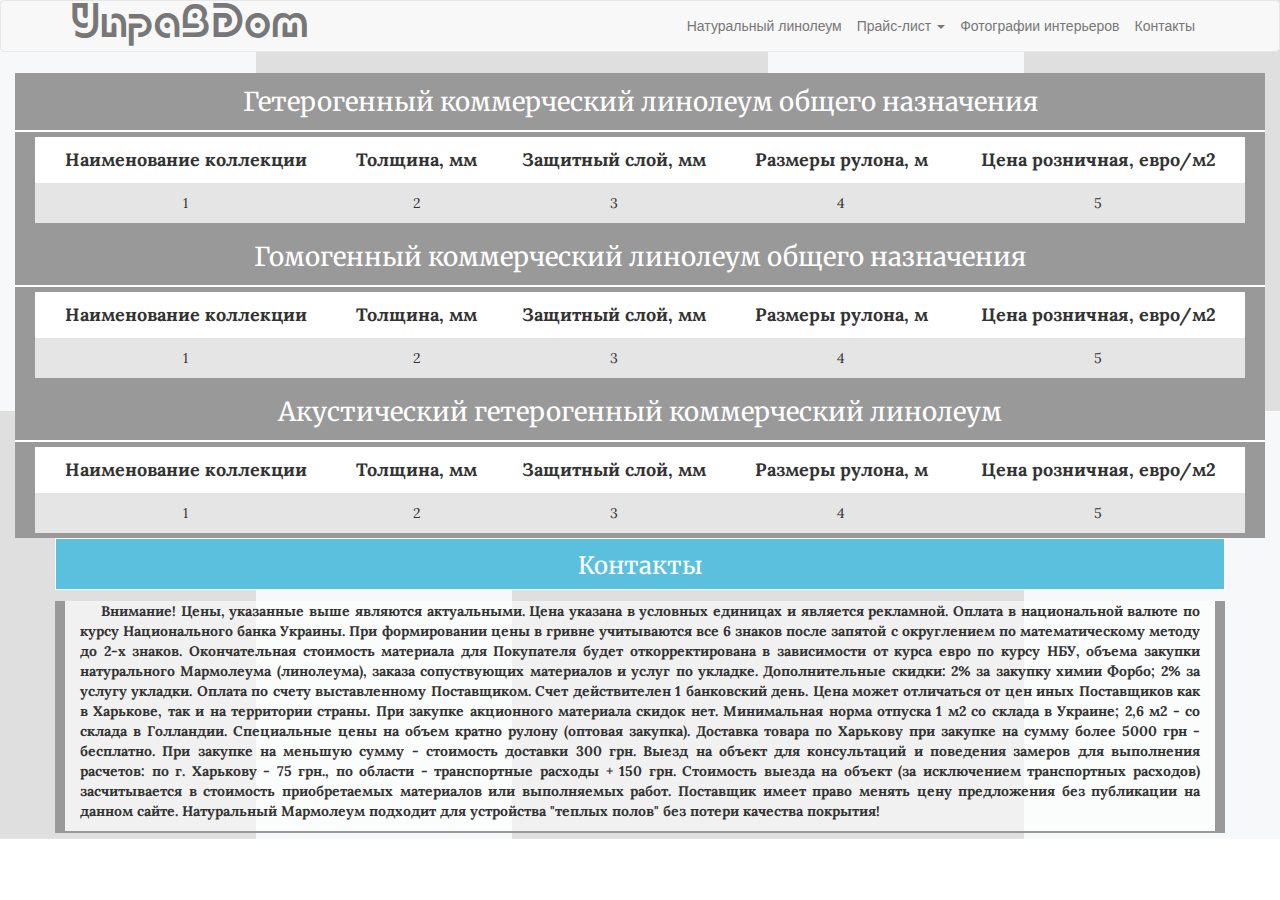
<file: marmoleum/price/price_1/index.html>
<!DOCTYPE html>
<html lang="en">
<head>
    <meta charset="utf-8">
    <meta http-equiv="X-UA-Compatible" content="IE=edge">
    <meta name="viewport" content="width=device-width, initial-scale=1">
    <!-- The above 3 meta tags *must* come first in the head; any other head content must come *after* these tags -->
    <title>Bootstrap 101 Template</title>

    <!-- Bootstrap -->
    <link href="../../css/bootstrap.css" rel="stylesheet">
    <link href="../../css/style.css" rel="stylesheet">
    <link href="../../css/table.css" rel="stylesheet">

    <!-- HTML5 shim and Respond.js for IE8 support of HTML5 elements and media queries -->
    <!-- WARNING: Respond.js doesn't work if you view the page via file:// -->
    <!--[if lt IE 9]>
    <script src="https://oss.maxcdn.com/html5shiv/3.7.3/html5shiv.min.js"></script>
    <script src="https://oss.maxcdn.com/respond/1.4.2/respond.min.js"></script>
    <![endif]-->
</head>
<body>
<nav class="navbar navbar-default navbar-toggleable-md" role="navigation">
    <div class="container">
        <div class="navbar-header">
            <button type="button" class="navbar-toggle" data-toggle="collapse" data-target="#marmoleum-menu">
                <span class="sr-only">Открыть меню</span>
                <span class="icon-bar"></span>
                <span class="icon-bar"></span>
                <span class="icon-bar"></span>
            </button>
            <a class="navbar-brand left" href="../../index.html">УправДом</a>
        </div>
        <div class="collapse navbar-collapse" id="marmoleum-menu">
            <ul class="nav navbar-nav navbar-right">
                <li><a class="navbar-link" href="#">Натуральный линолеум</a></li>
                <li>
                    <a href="#" class="dropdown-toggle" data-toggle="dropdown">
                        Прайс-лист
                        <span class="caret"></span>
                    </a>
                    <ul class="dropdown-menu">
                        <li><a href="../../price/price_3/index.html">Натуральный Мармолеум (линолеум) в рулонах</a></li>
                        <li><a href="../../price/price_2/index.html">Ламинат</a></li>
                        <li><a href="../../price/price_1/index.html">Комерческий линолиум</a></li>
                        <li><a href="../../price/price_4/index.html">Резиновые покрытия</a></li>
                        <li><a href="../../price/price_5/index.html">Укладка</a></li>
                        <li><a href="../../price/price_6/index.html">Химия "Форбо"</a></li>
                    </ul>


                </li>
                <li><a class="navbar-link" href="../../gallery/index.html">Фотографии интерьеров</a></li>
                <li><a class="navbar-link" href="#">Контакты</a></li>
            </ul>
        </div>
    </div>
</nav>
<div class="container-fluid table_price_container">
<table class="table_price" width="100%">
    <caption>Гетерогенный коммерческий линолеум общего назначения</caption>
    <tr>
        <th>Наименование коллекции</th>
        <th>Толщина, мм</th>
        <th>Защитный слой, мм</th>
        <th>Размеры рулона, м</th>
        <th>Цена розничная, евро/м2</th>
    </tr>
    <tr>
        <td>1</td>
        <td>2</td>
        <td>3</td>
        <td>4</td>
        <td>5</td>

    </tr>
</table>
<table class="table_price" width="100%">
    <caption>Гомогенный коммерческий линолеум общего назначения</caption>
    <tr>
        <th>Наименование коллекции</th>
        <th>Толщина, мм</th>
        <th>Защитный слой, мм</th>
        <th>Размеры рулона, м</th>
        <th>Цена розничная, евро/м2</th>
    </tr>
    <tr>
        <td>1</td>
        <td>2</td>
        <td>3</td>
        <td>4</td>
        <td>5</td>

    </tr>
</table>
<table class="table_price" width="100%">
    <caption>Акустический гетерогенный коммерческий линолеум</caption>
    <tr>
        <th>Наименование коллекции</th>
        <th>Толщина, мм</th>
        <th>Защитный слой, мм</th>
        <th>Размеры рулона, м</th>
        <th>Цена розничная, евро/м2</th>
    </tr>
    <tr>
        <td>1</td>
        <td>2</td>
        <td>3</td>
        <td>4</td>
        <td>5</td>

    </tr>
</table>
</div>
<div class="container">
    <div class="row">
        <a href="#" class="order btn btn-info btn-block">Контакты</a>
    </div>
</div>
<div class="footer-text container">
    <div class="upper-text">
        <p>Внимание! Цены, указанные выше являются актуальными. Цена указана в условных единицах и является рекламной.
            Оплата в национальной валюте по курсу Национального банка Украины. При формировании цены в гривне
            учитываются все 6 знаков после запятой с округлением по математическому методу до 2-х знаков. Окончательная
            стоимость материала для Покупателя будет откорректирована в зависимости от курса евро по курсу НБУ, объема
            закупки натурального Мармолеума (линолеума), заказа сопуствующих материалов и услуг по укладке.
            Дополнительные скидки: 2% за закупку химии Форбо; 2% за услугу укладки. Оплата по счету выставленному
            Поставщиком. Счет действителен 1 банковский день. Цена может отличаться от цен иных Поставщиков как в
            Харькове, так и на территории страны. При закупке акционного материала скидок нет. Минимальная норма отпуска
            1 м2 со склада в Украине; 2,6 м2 - со склада в Голландии. Специальные цены на объем кратно рулону (оптовая
            закупка). Доставка товара по Харькову при закупке на сумму более 5000 грн - бесплатно. При закупке на
            меньшую сумму - стоимость доставки 300 грн. Выезд на объект для консультаций и поведения замеров для
            выполнения расчетов: по г. Харькову - 75 грн., по области - транспортные расходы + 150 грн. Стоимость выезда
            на объект (за исключением транспортных расходов) засчитывается в стоимость приобретаемых материалов или
            выполняемых работ. Поставщик имеет право менять цену предложения без публикации на данном сайте. Натуральный
            Мармолеум подходит для устройства "теплых полов" без потери качества покрытия!
        </p>
    </div>

<!-- jQuery (necessary for Bootstrap's JavaScript plugins) -->
<script src="../../js/holder.js"></script>
<script src="https://ajax.googleapis.com/ajax/libs/jquery/1.12.4/jquery.min.js"></script>
<!-- Include all compiled plugins (below), or include individual files as needed -->
<script src="../../js/bootstrap.js"></script>
</body>
</html>
</file>
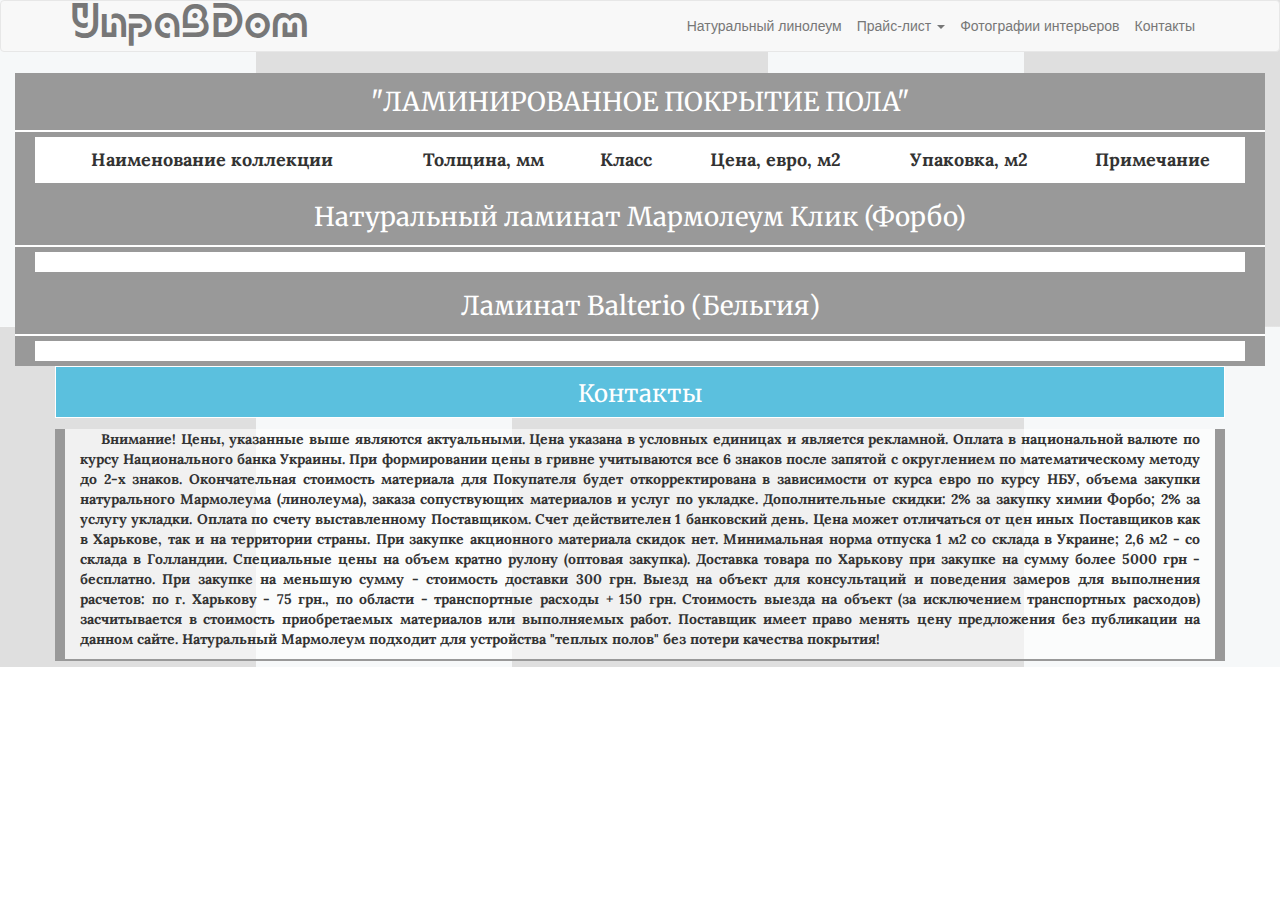
<file: marmoleum/price/price_2/index.html>
<!DOCTYPE html>
<html lang="en">
<head>
    <meta charset="utf-8">
    <meta http-equiv="X-UA-Compatible" content="IE=edge">
    <meta name="viewport" content="width=device-width, initial-scale=1">
    <!-- The above 3 meta tags *must* come first in the head; any other head content must come *after* these tags -->
    <title>Bootstrap 101 Template</title>

    <!-- Bootstrap -->
    <link href="../../css/bootstrap.css" rel="stylesheet">
    <link href="../../css/style.css" rel="stylesheet">
    <link href="../../css/table.css" rel="stylesheet">

    <!-- HTML5 shim and Respond.js for IE8 support of HTML5 elements and media queries -->
    <!-- WARNING: Respond.js doesn't work if you view the page via file:// -->
    <!--[if lt IE 9]>
    <script src="https://oss.maxcdn.com/html5shiv/3.7.3/html5shiv.min.js"></script>
    <script src="https://oss.maxcdn.com/respond/1.4.2/respond.min.js"></script>
    <![endif]-->
</head>
<body>
<nav class="navbar navbar-default navbar-toggleable-md" role="navigation">
    <div class="container">
        <div class="navbar-header">
            <button type="button" class="navbar-toggle" data-toggle="collapse" data-target="#marmoleum-menu">
                <span class="sr-only">Открыть меню</span>
                <span class="icon-bar"></span>
                <span class="icon-bar"></span>
                <span class="icon-bar"></span>
            </button>
            <a class="navbar-brand left" href="../../index.html">УправДом</a>
        </div>
        <div class="collapse navbar-collapse" id="marmoleum-menu">
            <ul class="nav navbar-nav navbar-right">
                <li><a class="navbar-link" href="#">Натуральный линолеум</a></li>
                <li>
                    <a href="#" class="dropdown-toggle" data-toggle="dropdown">
                        Прайс-лист
                        <span class="caret"></span>
                    </a>
                    <ul class="dropdown-menu">
                        <li><a href="../../price/price_3/index.html">Натуральный Мармолеум (линолеум) в рулонах</a></li>
                        <li><a href="../../price/price_2/index.html">Ламинат</a></li>
                        <li><a href="../../price/price_1/index.html">Комерческий линолиум</a></li>
                        <li><a href="../../price/price_4/index.html">Рузиновые покрытия</a></li>
                        <li><a href="../../price/price_5/index.html">Укладка</a></li>
                        <li><a href="../../price/price_6/index.html">Химия "Форбо"</a></li>
                    </ul>
                </li>
                <li><a class="navbar-link" href="../../gallery/index.html">Фотографии интерьеров</a></li>
                <li><a class="navbar-link" href="#">Контакты</a></li>
            </ul>
        </div>
    </div>
</nav>
<div class="container-fluid table_price_container">
<table class="table_price"   width="100%">
    <caption> "ЛАМИНИРОВАННОЕ ПОКРЫТИЕ ПОЛА"</caption>


</table>
<table class="table_price"   width="100%">
    <tr>
        <th>Наименование коллекции</th>
        <th>Толщина, мм</th>
        <th>Класс</th>
        <th>Цена, евро, м2</th>
        <th>Упаковка, м2</th>
        <th>Примечание</th>
    </tr>
</table>
<table class="table_price"   width="100%">
    <caption>Натуральный ламинат Мармолеум Клик (Форбо)</caption>

    <tr>
        <td></td>
        <td></td>
        <td></td>
        <td></td>
        <td></td>
        <td></td>
    </tr>
</table>
<table class="table_price"   width="100%">
    <caption>Ламинат Balterio (Бельгия)</caption>

    <tr>
        <td></td>
        <td></td>
        <td></td>
        <td></td>
        <td></td>
        <td></td>

    </tr>
</table>
</div>
<div class="container">
    <div class="row">
        <a href="#" class="order btn btn-info btn-block">Контакты</a>
    </div>
</div>
<div class="footer-text container">
    <div class="upper-text">
        <p>Внимание! Цены, указанные выше являются актуальными. Цена указана в условных единицах и является рекламной.
            Оплата в национальной валюте по курсу Национального банка Украины. При формировании цены в гривне
            учитываются все 6 знаков после запятой с округлением по математическому методу до 2-х знаков. Окончательная
            стоимость материала для Покупателя будет откорректирована в зависимости от курса евро по курсу НБУ, объема
            закупки натурального Мармолеума (линолеума), заказа сопуствующих материалов и услуг по укладке.
            Дополнительные скидки: 2% за закупку химии Форбо; 2% за услугу укладки. Оплата по счету выставленному
            Поставщиком. Счет действителен 1 банковский день. Цена может отличаться от цен иных Поставщиков как в
            Харькове, так и на территории страны. При закупке акционного материала скидок нет. Минимальная норма отпуска
            1 м2 со склада в Украине; 2,6 м2 - со склада в Голландии. Специальные цены на объем кратно рулону (оптовая
            закупка). Доставка товара по Харькову при закупке на сумму более 5000 грн - бесплатно. При закупке на
            меньшую сумму - стоимость доставки 300 грн. Выезд на объект для консультаций и поведения замеров для
            выполнения расчетов: по г. Харькову - 75 грн., по области - транспортные расходы + 150 грн. Стоимость выезда
            на объект (за исключением транспортных расходов) засчитывается в стоимость приобретаемых материалов или
            выполняемых работ. Поставщик имеет право менять цену предложения без публикации на данном сайте. Натуральный
            Мармолеум подходит для устройства "теплых полов" без потери качества покрытия!
        </p>
    </div>



<!-- jQuery (necessary for Bootstrap's JavaScript plugins) -->
<script src="../../js/holder.js"></script>
<script src="https://ajax.googleapis.com/ajax/libs/jquery/1.12.4/jquery.min.js"></script>
<!-- Include all compiled plugins (below), or include individual files as needed -->
<script src="../../js/bootstrap.js"></script>
</body>
</html>
</file>
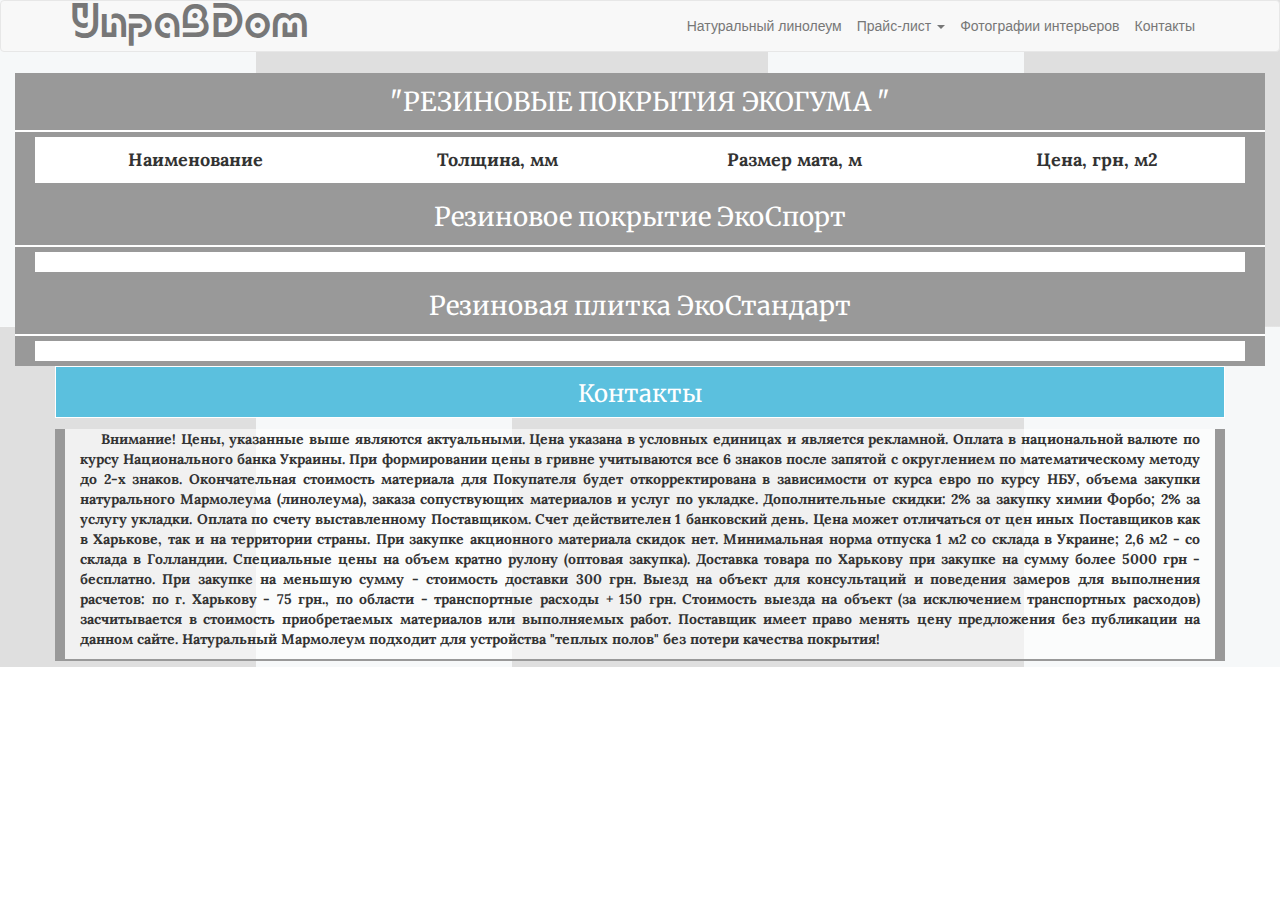
<file: marmoleum/price/price_4/index.html>
<!DOCTYPE html>
<html lang="en">
<head>
    <meta charset="utf-8">
    <meta http-equiv="X-UA-Compatible" content="IE=edge">
    <meta name="viewport" content="width=device-width, initial-scale=1">
    <!-- The above 3 meta tags *must* come first in the head; any other head content must come *after* these tags -->
    <title>Bootstrap 101 Template</title>

    <!-- Bootstrap -->
    <link href="../../css/bootstrap.css" rel="stylesheet">
    <link href="../../css/style.css" rel="stylesheet">
    <link href="../../css/table.css" rel="stylesheet">

    <!-- HTML5 shim and Respond.js for IE8 support of HTML5 elements and media queries -->
    <!-- WARNING: Respond.js doesn't work if you view the page via file:// -->
    <!--[if lt IE 9]>
    <script src="https://oss.maxcdn.com/html5shiv/3.7.3/html5shiv.min.js"></script>
    <script src="https://oss.maxcdn.com/respond/1.4.2/respond.min.js"></script>
    <![endif]-->
</head>
<body>
<nav class="navbar navbar-default navbar-toggleable-md" role="navigation">
    <div class="container">
        <div class="navbar-header">
            <button type="button" class="navbar-toggle" data-toggle="collapse" data-target="#marmoleum-menu">
                <span class="sr-only">Открыть меню</span>
                <span class="icon-bar"></span>
                <span class="icon-bar"></span>
                <span class="icon-bar"></span>
            </button>
            <a class="navbar-brand left" href="../../index.html">УправДом</a>
        </div>
        <div class="collapse navbar-collapse" id="marmoleum-menu">
            <ul class="nav navbar-nav navbar-right">
                <li><a class="navbar-link" href="#">Натуральный линолеум</a></li>
                <li>
                    <a href="#" class="dropdown-toggle" data-toggle="dropdown">
                        Прайс-лист
                        <span class="caret"></span>
                    </a>
                    <ul class="dropdown-menu">
                        <li><a href="../../price/price_3/index.html">Натуральный Мармолеум (линолеум) в рулонах</a></li>
                        <li><a href="../../price/price_2/index.html">Ламинат</a></li>
                        <li><a href="../../price/price_1/index.html">Комерческий линолиум</a></li>
                        <li><a href="../../price/price_4/index.html">Резиновые покрытия</a></li>
                        <li><a href="../../price/price_5/index.html">Укладка</a></li>
                        <li><a href="../../price/price_6/index.html">Химия "Форбо"</a></li>
                    </ul>


                </li>
                <li><a class="navbar-link" href="../../gallery/index.html">Фотографии интерьеров</a></li>
                <li><a class="navbar-link" href="#">Контакты</a></li>
            </ul>
        </div>
    </div>
</nav>
<div class="container-fluid table_price_container">
<table class="table_price"   width="100%">
    <caption> "РЕЗИНОВЫЕ ПОКРЫТИЯ ЭКОГУМА "</caption>


</table>
<table class="table_price"   width="100%">
    <tr>
        <th>Наименование</th>
        <th>Толщина, мм</th>
        <th>Размер мата, м</th>
        <th>Цена, грн, м2</th>
    </tr>
</table>
<table class="table_price"   width="100%">
    <caption>Резиновое покрытие ЭкоСпорт</caption>

    <tr>
        <td></td>
        <td></td>
        <td></td>
        <td></td>
    </tr>
</table>
<table class="table_price"   width="100%">
    <caption>Резиновая плитка ЭкоСтандарт</caption>

    <tr>
        <td></td>
        <td></td>
        <td></td>
        <td></td>
    </tr>
</table>
</div>
<div class="container">
    <div class="row">
        <a href="#" class="order btn btn-info btn-block">Контакты</a>
    </div>
</div>
<div class="footer-text container">
    <div class="upper-text">
        <p>Внимание! Цены, указанные выше являются актуальными. Цена указана в условных единицах и является рекламной.
            Оплата в национальной валюте по курсу Национального банка Украины. При формировании цены в гривне
            учитываются все 6 знаков после запятой с округлением по математическому методу до 2-х знаков. Окончательная
            стоимость материала для Покупателя будет откорректирована в зависимости от курса евро по курсу НБУ, объема
            закупки натурального Мармолеума (линолеума), заказа сопуствующих материалов и услуг по укладке.
            Дополнительные скидки: 2% за закупку химии Форбо; 2% за услугу укладки. Оплата по счету выставленному
            Поставщиком. Счет действителен 1 банковский день. Цена может отличаться от цен иных Поставщиков как в
            Харькове, так и на территории страны. При закупке акционного материала скидок нет. Минимальная норма отпуска
            1 м2 со склада в Украине; 2,6 м2 - со склада в Голландии. Специальные цены на объем кратно рулону (оптовая
            закупка). Доставка товара по Харькову при закупке на сумму более 5000 грн - бесплатно. При закупке на
            меньшую сумму - стоимость доставки 300 грн. Выезд на объект для консультаций и поведения замеров для
            выполнения расчетов: по г. Харькову - 75 грн., по области - транспортные расходы + 150 грн. Стоимость выезда
            на объект (за исключением транспортных расходов) засчитывается в стоимость приобретаемых материалов или
            выполняемых работ. Поставщик имеет право менять цену предложения без публикации на данном сайте. Натуральный
            Мармолеум подходит для устройства "теплых полов" без потери качества покрытия!
        </p>
    </div>
    <!-- jQuery (necessary for Bootstrap's JavaScript plugins) -->
    <script src="../../js/holder.js"></script>
    <script src="https://ajax.googleapis.com/ajax/libs/jquery/1.12.4/jquery.min.js"></script>
    <!-- Include all compiled plugins (below), or include individual files as needed -->
    <script src="../../js/bootstrap.js"></script>
</body>
</html>
</file>
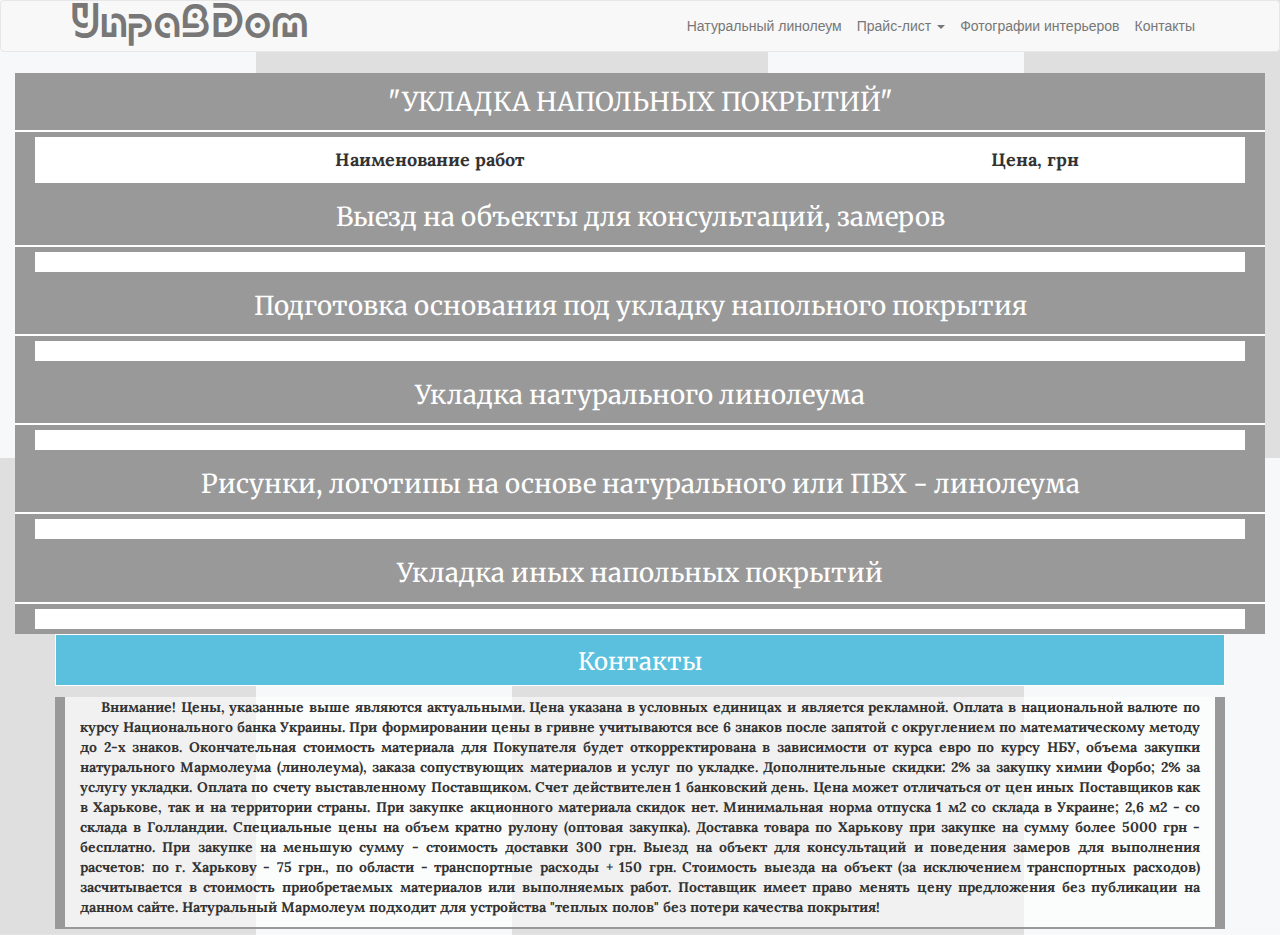
<file: marmoleum/price/price_5/index.html>
<!DOCTYPE html>
<html lang="en">
<head>
    <meta charset="utf-8">
    <meta http-equiv="X-UA-Compatible" content="IE=edge">
    <meta name="viewport" content="width=device-width, initial-scale=1">
    <!-- The above 3 meta tags *must* come first in the head; any other head content must come *after* these tags -->
    <title>Bootstrap 101 Template</title>

    <!-- Bootstrap -->
    <link href="../../css/bootstrap.css" rel="stylesheet">
    <link href="../../css/style.css" rel="stylesheet">
    <link href="../../css/table.css" rel="stylesheet">

    <!-- HTML5 shim and Respond.js for IE8 support of HTML5 elements and media queries -->
    <!-- WARNING: Respond.js doesn't work if you view the page via file:// -->
    <!--[if lt IE 9]>
    <script src="https://oss.maxcdn.com/html5shiv/3.7.3/html5shiv.min.js"></script>
    <script src="https://oss.maxcdn.com/respond/1.4.2/respond.min.js"></script>
    <![endif]-->
</head>
<body>
<nav class="navbar navbar-default navbar-toggleable-md" role="navigation">
    <div class="container">
        <div class="navbar-header">
            <button type="button" class="navbar-toggle" data-toggle="collapse" data-target="#marmoleum-menu">
                <span class="sr-only">Открыть меню</span>
                <span class="icon-bar"></span>
                <span class="icon-bar"></span>
                <span class="icon-bar"></span>
            </button>
            <a class="navbar-brand left" href="../../index.html">УправДом</a>
        </div>
        <div class="collapse navbar-collapse" id="marmoleum-menu">
            <ul class="nav navbar-nav navbar-right">
                <li><a class="navbar-link" href="#">Натуральный линолеум</a></li>
                <li>
                    <a href="#" class="dropdown-toggle" data-toggle="dropdown">
                        Прайс-лист
                        <span class="caret"></span>
                    </a>
                    <ul class="dropdown-menu">
                        <li><a href="../../price/price_3/index.html">Натуральный Мармолеум (линолеум) в рулонах</a></li>
                        <li><a href="../../price/price_2/index.html">Ламинат</a></li>
                        <li><a href="../../price/price_1/index.html">Комерческий линолиум</a></li>
                        <li><a href="../../price/price_4/index.html">Резиновые покрытия</a></li>
                        <li><a href="../../price/price_5/index.html">Укладка</a></li>
                        <li><a href="../../price/price_6/index.html">Химия "Форбо"</a></li>
                    </ul>


                </li>
                <li><a class="navbar-link" href="../../gallery/index.html">Фотографии интерьеров</a></li>
                <li><a class="navbar-link" href="#">Контакты</a></li>
            </ul>
        </div>
    </div>
</nav>
<div class="container-fluid table_price_container">
<table class="table_price"   width="100%">
    <caption> "УКЛАДКА НАПОЛЬНЫХ ПОКРЫТИЙ"</caption>


</table>
<table class="table_price"   width="100%">
    <tr>
        <th>Наименование работ</th>
        <th>Цена, грн</th>
    </tr>
</table>
<table class="table_price"   width="100%">
    <caption>Выезд на объекты для консультаций, замеров</caption>
    <tr>
        <td></td>
        <td></td>
    </tr>
</table>
<table class="table_price"   width="100%">
    <caption>Подготовка основания под укладку напольного покрытия</caption>
    <tr>
        <td></td>
        <td></td>
    </tr>
</table>
<table class="table_price"   width="100%">
    <caption>Укладка натурального линолеума</caption>
    <tr>
        <td></td>
        <td></td>
    </tr>
</table>
<table class="table_price"   width="100%">
    <caption>Рисунки, логотипы на основе натурального или ПВХ - линолеума</caption>
    <tr>
        <td></td>
        <td></td>
    </tr>
</table>
<table class="table_price"   width="100%">
    <caption>Укладка иных напольных покрытий</caption>
    <tr>
        <td></td>
        <td></td>
    </tr>
</table>
</div>
<div class="container">
    <div class="row">
        <a href="#" class="order btn btn-info btn-block">Контакты</a>
    </div>
</div>
<div class="footer-text container">
    <div class="upper-text">
        <p>Внимание! Цены, указанные выше являются актуальными. Цена указана в условных единицах и является рекламной.
            Оплата в национальной валюте по курсу Национального банка Украины. При формировании цены в гривне
            учитываются все 6 знаков после запятой с округлением по математическому методу до 2-х знаков. Окончательная
            стоимость материала для Покупателя будет откорректирована в зависимости от курса евро по курсу НБУ, объема
            закупки натурального Мармолеума (линолеума), заказа сопуствующих материалов и услуг по укладке.
            Дополнительные скидки: 2% за закупку химии Форбо; 2% за услугу укладки. Оплата по счету выставленному
            Поставщиком. Счет действителен 1 банковский день. Цена может отличаться от цен иных Поставщиков как в
            Харькове, так и на территории страны. При закупке акционного материала скидок нет. Минимальная норма отпуска
            1 м2 со склада в Украине; 2,6 м2 - со склада в Голландии. Специальные цены на объем кратно рулону (оптовая
            закупка). Доставка товара по Харькову при закупке на сумму более 5000 грн - бесплатно. При закупке на
            меньшую сумму - стоимость доставки 300 грн. Выезд на объект для консультаций и поведения замеров для
            выполнения расчетов: по г. Харькову - 75 грн., по области - транспортные расходы + 150 грн. Стоимость выезда
            на объект (за исключением транспортных расходов) засчитывается в стоимость приобретаемых материалов или
            выполняемых работ. Поставщик имеет право менять цену предложения без публикации на данном сайте. Натуральный
            Мармолеум подходит для устройства "теплых полов" без потери качества покрытия!
        </p>
    </div>
    <!-- jQuery (necessary for Bootstrap's JavaScript plugins) -->
    <script src="../../js/holder.js"></script>
    <script src="https://ajax.googleapis.com/ajax/libs/jquery/1.12.4/jquery.min.js"></script>
    <!-- Include all compiled plugins (below), or include individual files as needed -->
    <script src="../../js/bootstrap.js"></script>



</body>
</html>
</file>
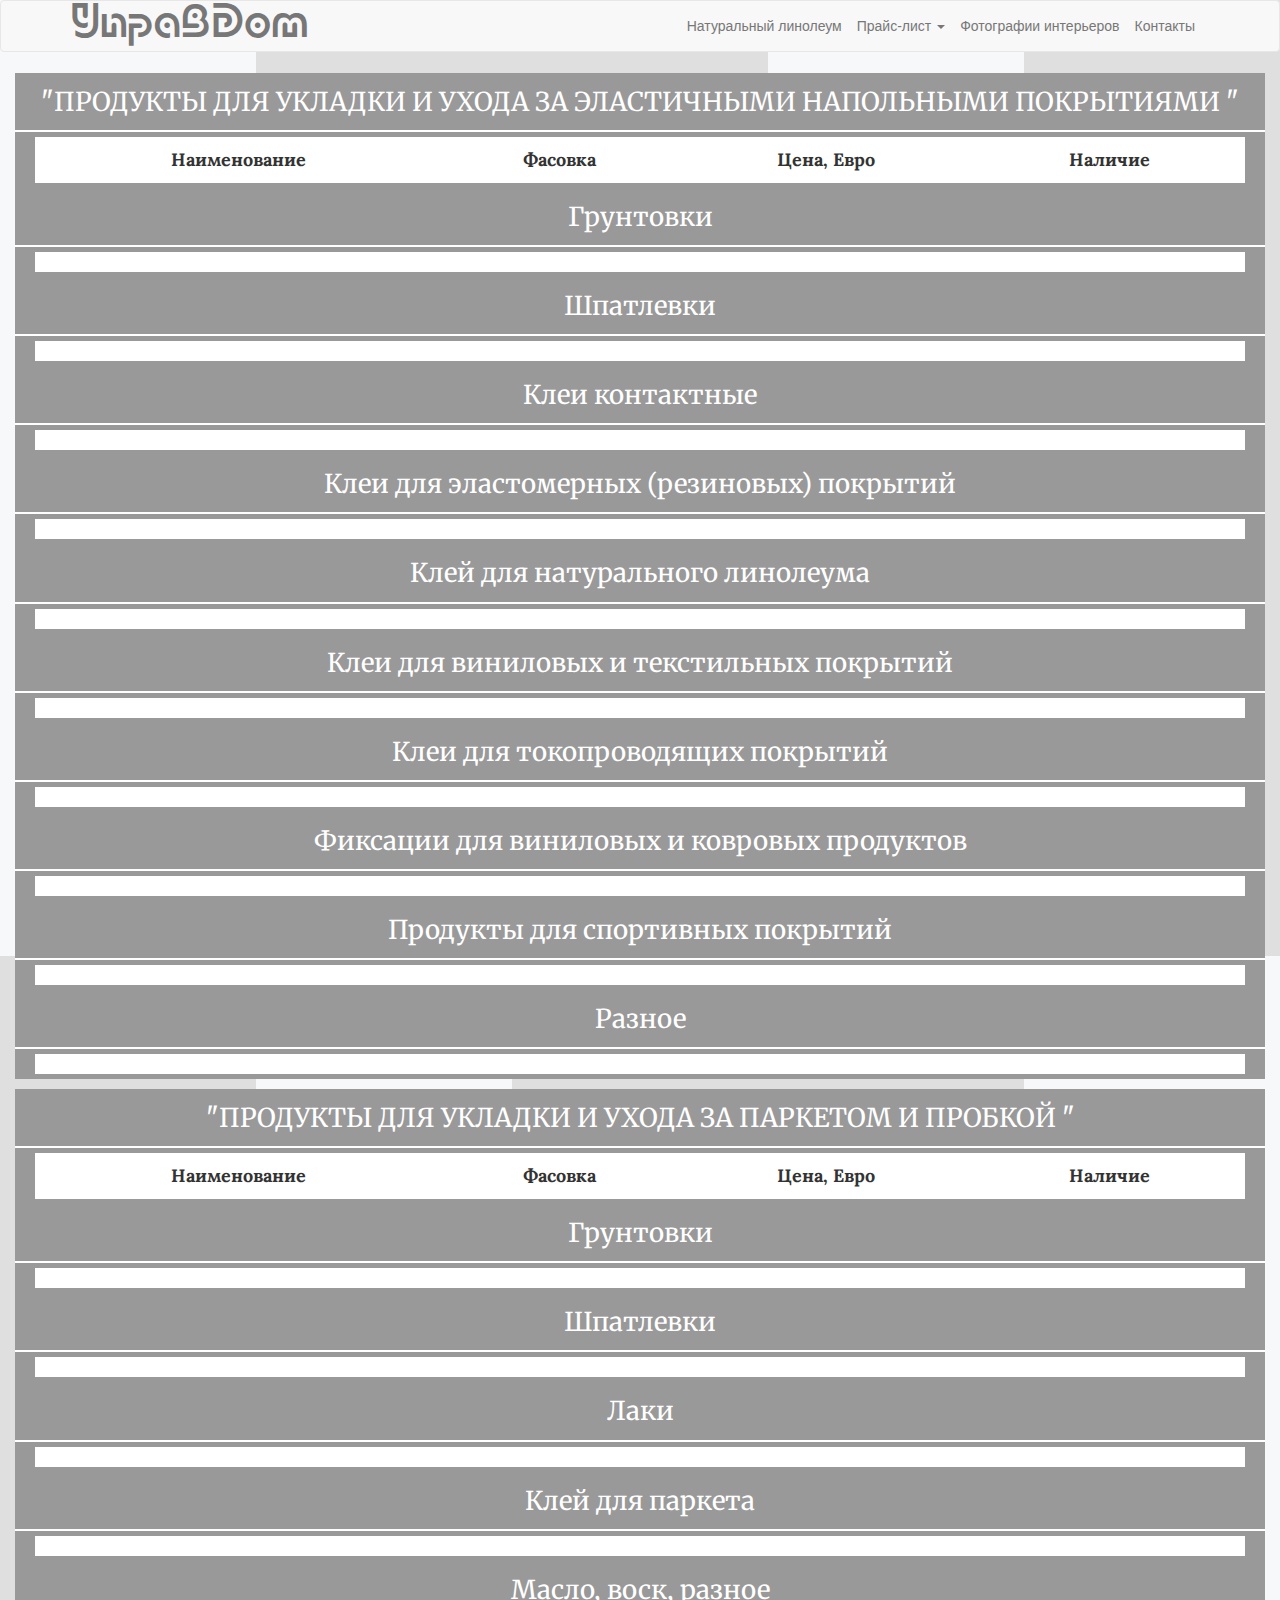
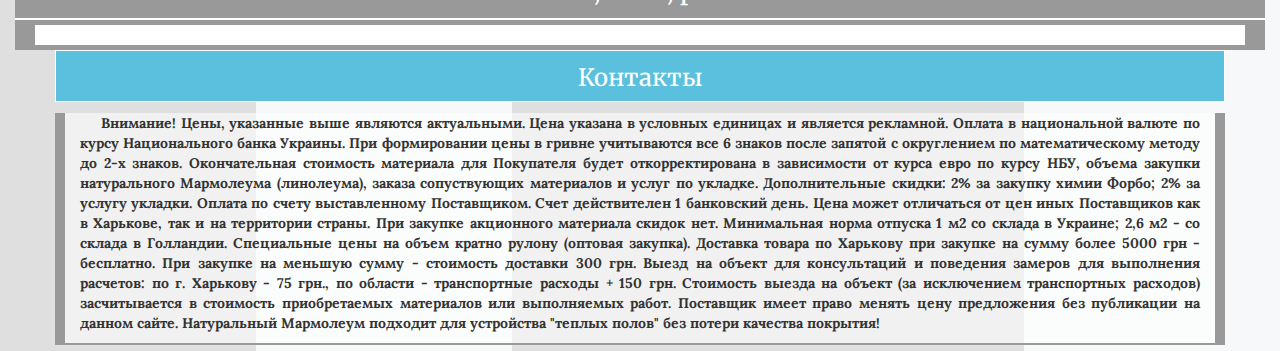
<file: marmoleum/price/price_6/index.html>
<!DOCTYPE html>
<html lang="en">
<head>
    <meta charset="utf-8">
    <meta http-equiv="X-UA-Compatible" content="IE=edge">
    <meta name="viewport" content="width=device-width, initial-scale=1">
    <!-- The above 3 meta tags *must* come first in the head; any other head content must come *after* these tags -->
    <title>Bootstrap 101 Template</title>

    <!-- Bootstrap -->
    <link href="../../css/bootstrap.css" rel="stylesheet">
    <link href="../../css/style.css" rel="stylesheet">
    <link href="../../css/table.css" rel="stylesheet">

    <!-- HTML5 shim and Respond.js for IE8 support of HTML5 elements and media queries -->
    <!-- WARNING: Respond.js doesn't work if you view the page via file:// -->
    <!--[if lt IE 9]>
    <script src="https://oss.maxcdn.com/html5shiv/3.7.3/html5shiv.min.js"></script>
    <script src="https://oss.maxcdn.com/respond/1.4.2/respond.min.js"></script>
    <![endif]-->
</head>
<body>
<nav class="navbar navbar-default navbar-toggleable-md" role="navigation">
    <div class="container">
        <div class="navbar-header">
            <button type="button" class="navbar-toggle" data-toggle="collapse" data-target="#marmoleum-menu">
                <span class="sr-only">Открыть меню</span>
                <span class="icon-bar"></span>
                <span class="icon-bar"></span>
                <span class="icon-bar"></span>
            </button>
            <a class="navbar-brand left" href="../../index.html">УправДом</a>
        </div>
        <div class="collapse navbar-collapse" id="marmoleum-menu">
            <ul class="nav navbar-nav navbar-right">
                <li><a class="navbar-link" href="#">Натуральный линолеум</a></li>
                <li>
                    <a href="#" class="dropdown-toggle" data-toggle="dropdown">
                        Прайс-лист
                        <span class="caret"></span>
                    </a>
                    <ul class="dropdown-menu">
                        <li><a href="../../price/price_3/index.html">Натуральный Мармолеум (линолеум) в рулонах</a></li>
                        <li><a href="../../price/price_2/index.html">Ламинат</a></li>
                        <li><a href="../../price/price_1/index.html">Комерческий линолиум</a></li>
                        <li><a href="../../price/price_4/index.html">Резиновые покрытия</a></li>
                        <li><a href="../../price/price_5/index.html">Укладка</a></li>
                        <li><a href="../../price/price_6/index.html">Химия "Форбо"</a></li>
                    </ul>


                </li>
                <li><a class="navbar-link" href="../../gallery/index.html">Фотографии интерьеров</a></li>
                <li><a class="navbar-link" href="#">Контакты</a></li>
            </ul>
        </div>
    </div>
</nav>
<div class="container-fluid table_price_container">
<table class="table_price"   width="100%">
    <caption>"ПРОДУКТЫ ДЛЯ УКЛАДКИ И УХОДА ЗА ЭЛАСТИЧНЫМИ НАПОЛЬНЫМИ ПОКРЫТИЯМИ "</caption>
    <tr>
        <th>Наименование </th>
        <th>Фасовка</th>
        <th>Цена, Евро</th>
        <th>Наличие</th>
    </tr>
</table>
<table class="table_price"   width="100%">
    <caption>Грунтовки</caption>

    <tr>
        <td></td>
        <td></td>
        <td></td>
        <td></td>
    </tr>
</table>
<table class="table_price"   width="100%">
    <caption>Шпатлевки</caption>
    <tr>
        <td></td>
        <td></td>
        <td></td>
        <td></td>
    </tr>
</table>
<table class="table_price"   width="100%">
    <caption>Клеи контактные	</caption>
    <tr>
        <td></td>
        <td></td>
        <td></td>
        <td></td>
    </tr>
</table>
<table class="table_price"   width="100%">
    <caption>Клеи для эластомерных (резиновых) покрытий</caption>
    <tr>
        <td></td>
        <td></td>
        <td></td>
        <td></td>
    </tr>

</table>
<table class="table_price"   width="100%">
    <caption>Клей для натурального линолеума</caption>
    <tr>
        <td></td>
        <td></td>
        <td></td>
        <td></td>
    </tr>
</table>
<table class="table_price"   width="100%">
    <caption>Клеи для виниловых и текстильных покрытий</caption>
    <tr>
        <td></td>
        <td></td>
        <td></td>
        <td></td>
    </tr>

</table>
<table class="table_price"   width="100%">
    <caption>Клеи для токопроводящих покрытий</caption>
    <tr>
        <td></td>
        <td></td>
        <td></td>
        <td></td>
    </tr>
</table>
<table class="table_price"   width="100%">
    <caption>Фиксации для виниловых и ковровых продуктов	</caption>
    <tr>
        <td></td>
        <td></td>
        <td></td>
        <td></td>
    </tr>

</table>
<table class="table_price"   width="100%">
    <caption>Продукты для спортивных покрытий</caption>
    <tr>
        <td></td>
        <td></td>
        <td></td>
        <td></td>
    </tr>

</table>
<table class="table_price"   width="100%">
    <caption>Разное</caption>
    <tr>
        <td></td>
        <td></td>
        <td></td>
        <td></td>
    </tr>

</table>
<p></p>
<p></p>
<p></p>
<p></p>
<p></p>
<p></p>
<p></p>
<p></p>


<table class="table_price"   width="100%">
    <caption>"ПРОДУКТЫ ДЛЯ УКЛАДКИ И УХОДА ЗА ПАРКЕТОМ И ПРОБКОЙ "</caption>
    <tr>
        <th>Наименование </th>
        <th>Фасовка</th>
        <th>Цена, Евро</th>
        <th>Наличие</th>
    </tr>
</table>
<table class="table_price"   width="100%">
    <caption>Грунтовки	</caption>

    <tr>
        <td></td>
        <td></td>
        <td></td>
        <td></td>
    </tr>

</table>

<table class="table_price"   width="100%">
    <caption>Шпатлевки</caption>

    <tr>
        <td></td>
        <td></td>
        <td></td>
        <td></td>
    </tr>

</table>
<table class="table_price"   width="100%">
    <caption>Лаки</caption>

    <tr>
        <td></td>
        <td></td>
        <td></td>
        <td></td>
    </tr>

</table>
<table class="table_price"   width="100%">
    <caption>Клей для паркета
    </caption>

    <tr>
        <td></td>
        <td></td>
        <td></td>
        <td></td>
    </tr>

</table>
<table class="table_price"   width="100%">
    <caption>Масло, воск, разное
    </caption>

    <tr>
        <td></td>
        <td></td>
        <td></td>
        <td></td>
    </tr>

</table>
</div>
<div class="container">
    <div class="row">
        <a href="#" class="order btn btn-info btn-block">Контакты</a>
    </div>
</div>
<div class="footer-text container">
    <div class="upper-text">
        <p>Внимание! Цены, указанные выше являются актуальными. Цена указана в условных единицах и является рекламной.
            Оплата в национальной валюте по курсу Национального банка Украины. При формировании цены в гривне
            учитываются все 6 знаков после запятой с округлением по математическому методу до 2-х знаков. Окончательная
            стоимость материала для Покупателя будет откорректирована в зависимости от курса евро по курсу НБУ, объема
            закупки натурального Мармолеума (линолеума), заказа сопуствующих материалов и услуг по укладке.
            Дополнительные скидки: 2% за закупку химии Форбо; 2% за услугу укладки. Оплата по счету выставленному
            Поставщиком. Счет действителен 1 банковский день. Цена может отличаться от цен иных Поставщиков как в
            Харькове, так и на территории страны. При закупке акционного материала скидок нет. Минимальная норма отпуска
            1 м2 со склада в Украине; 2,6 м2 - со склада в Голландии. Специальные цены на объем кратно рулону (оптовая
            закупка). Доставка товара по Харькову при закупке на сумму более 5000 грн - бесплатно. При закупке на
            меньшую сумму - стоимость доставки 300 грн. Выезд на объект для консультаций и поведения замеров для
            выполнения расчетов: по г. Харькову - 75 грн., по области - транспортные расходы + 150 грн. Стоимость выезда
            на объект (за исключением транспортных расходов) засчитывается в стоимость приобретаемых материалов или
            выполняемых работ. Поставщик имеет право менять цену предложения без публикации на данном сайте. Натуральный
            Мармолеум подходит для устройства "теплых полов" без потери качества покрытия!
        </p>
    </div>
    <!-- jQuery (necessary for Bootstrap's JavaScript plugins) -->
    <script src="../../js/holder.js"></script>
    <script src="https://ajax.googleapis.com/ajax/libs/jquery/1.12.4/jquery.min.js"></script>
    <!-- Include all compiled plugins (below), or include individual files as needed -->
    <script src="../../js/bootstrap.js"></script>
</body>
</html>
</file>
<file: marmoleum/css/style.css>
@import url('https://fonts.googleapis.com/css?family=Lora|Merriweather');

body {
    background-image:
            linear-gradient(to right, #F6F8F9 0%,#F6F8F9 20%, #dfdfdf 20%, #dfdfdf 60%, #F6F8F9 60%, #F6F8F9 80%, #dfdfdf 80%, #dfdfdf 100%),
            linear-gradient(to left, #F6F8F9 0%,#F6F8F9 20%, #dfdfdf 20%, #dfdfdf 60%,#F6F8F9 60%,#F6F8F9 80%, #dfdfdf 80%, #dfdfdf 100%);
    background-size: 100% 49%,
100% 51%;
    background-position: top, bottom;
    background-repeat: no-repeat;
}



.navbar.navbar-inverse {
    margin: 0;
    border-radius: 0;
}

@font-face {
    font-family: DublonC; /* имя шрифта для CSS правил */
    src: local("DublonC"), /* проверяем наличие шрифта в ОС пользователя */ url(../fonts/10230.ttf); /* если шрифт не установлен, тогда загружаем его по указанному пути */
}

.navbar-brand {
    font-family: DublonC;
    font-size: 48px;
    padding-right: 0;
    margin-right: 0;
}

.nav.navbar-nav.navbar-right {
    padding-left: 0;
    margin-left: 0;
}

.nav.navbar-nav.navbar-right li:first-child {
    padding-left: 0;
    margin-left: 0;
}

.nav.navbar-nav.navbar-right li a:first-child {
    padding-left: 0;
    margin-left: 0;
}

.image-content {
    background-color: #999999;
}

.preimage-text {
    border: 1px solid #fff;
    border-left: 0;
    border-right: 0;
}

.preimage-text p {
    padding-top: 10px;
    font-size: 24px;
    color: #fff;
    font-family: 'Merriweather', serif;
}

.main-text,
.footer-text {
    background-color: rgba(255, 255, 255, 0.56);
    margin-top: 11px;
    margin-bottom: 6px;
    border: 10px solid #999999;
    border-bottom: 0;
    border-top: 0;
    font-family: 'Lora', serif;
    font-weight: bolder;
    font-size: 16px;
}

.main-text p,
.footer-text p {
    text-indent: 1.5em;
    text-align: justify;
}

a.order {
    display: inline-block;
    padding-top: 10px;
    font-size: 24px;
    color: #fff;
    font-family: 'Merriweather', serif;
    border-radius: 0;
    border-color: #fff !important;
}

.footer-images {
    text-align: center;
}

.footer-images img {
    display: inline-block;
}

.upper-text {
    font-size: 14px;
}

.bottom-text {
    font-size: 12px;
}

.footer-text {
    border-bottom: 2px solid #999999;
}
footer {
    height: 80px;
    background-color: #262626;
}
a{
    text-decoration: none;
    }
ul{
    margin: 0;
    padding: 0;
    list-style: none;
}
/* внешний вид меню слева*/
.side {
    width: 200 px;
    margin: 20px;
    float:left;
}
.menu a{
    background: #737373;
    color: #fff;
    padding: 10px;
    display: block;
    border-bottom: 1px solid #666;
    transition: 0.5s all;
}
.menu a:hover{
    background: #666;
    padding: 10px 0 10px 20px;
}
.menu li:first-child a,
.menu li .menu__drop li:first-child a{
    border-radius: 3px 3px 0 0;
}
.menu li:last-child a,
.menu li .menu__drop li:last-child a{
    border-radius:  0 0 3px 3px;
    border-bottom: 0;
}
.menu li .menu__drop li a{
    border-radius: 0;
    border-bottom: 1px solid #666;
}
/* всплывающее меню*/
.menu__list{
    position: relative;
    width: 150%;

}
.menu__drop{
    position: absolute;
    width: 140%;
    left: 100%;
    top: -9999em;
    opacity: 0;
    border-left: 10px solid transparent;
    transition: 0.5s opacity;
}
.menu__list:hover .menu__drop{
    opacity: 1;
    top:0;
}
/*иконки для всплывающего меню*/

.menu__list::after{
    content: " ";
    position: absolute;
    border: 5px solid;
    border-color:transparent transparent transparent #eee;
    top: 1em;
    right: 0.7em;
    transition: 0.5s;
}
.menu__list:hover::after{
    transform: scalex(-1);
}
</file>
<file: marmoleum/css/carousel.css>
/*
Fade content bs-carousel with hero headers
Code snippet by maridlcrmn (Follow me on Twitter @maridlcrmn) for Bootsnipp.com
Image credits: unsplash.com
*/

/********************************/
/*       Fade Bs-carousel       */
/********************************/
.fade-carousel {
    position: relative;
    height: 50vh;
}
.fade-carousel .carousel-inner .item {
    height: 50vh;
}
.fade-carousel .carousel-indicators > li {
    margin: 0 2px;
    background-color: #f39c12;
    border-color: #f39c12;
    opacity: .7;
}
.fade-carousel .carousel-indicators > li.active {
    width: 10px;
    height: 10px;
    opacity: 1;
}

/********************************/
/*          Hero Headers        */
/********************************/
.hero {
    position: absolute;
    top: 50%;
    left: 50%;
    z-index: 3;
    color: #fff;
    text-align: center;
    text-transform: uppercase;
    text-shadow: 1px 1px 0 rgba(0,0,0,.75);
    -webkit-transform: translate3d(-50%,-50%,0);
    -moz-transform: translate3d(-50%,-50%,0);
    -ms-transform: translate3d(-50%,-50%,0);
    -o-transform: translate3d(-50%,-50%,0);
    transform: translate3d(-50%,-50%,0);
}
.hero h1 {
    font-size: 6em;
    font-weight: bold;
    margin: 0;
    padding: 0;
}

.fade-carousel .carousel-inner .item .hero {
    opacity: 0;
    -webkit-transition: 2s all ease-in-out .1s;
    -moz-transition: 2s all ease-in-out .1s;
    -ms-transition: 2s all ease-in-out .1s;
    -o-transition: 2s all ease-in-out .1s;
    transition: 2s all ease-in-out .1s;
}
.fade-carousel .carousel-inner .item.active .hero {
    opacity: 1;
    -webkit-transition: 2s all ease-in-out .1s;
    -moz-transition: 2s all ease-in-out .1s;
    -ms-transition: 2s all ease-in-out .1s;
    -o-transition: 2s all ease-in-out .1s;
    transition: 2s all ease-in-out .1s;
}

/********************************/
/*            Overlay           */
/********************************/


/********************************/
/*          Custom Buttons      */
/********************************/
.btn.btn-lg {padding: 10px 40px;}
.btn.btn-hero,
.btn.btn-hero:hover,
.btn.btn-hero:focus {
    color: #f5f5f5;
    background-color: #1abc9c;
    border-color: #1abc9c;
    outline: none;
    margin: 20px auto;
}

/********************************/
/*       Slides backgrounds     */
/********************************/
.fade-carousel .slides .slide-1,
.fade-carousel .slides .slide-2,
.fade-carousel .slides .slide-3 {
    height: 100vh;
    background-size: cover;
    background-position: center center;
    background-repeat: no-repeat;
}
.fade-carousel .slides .slide-1 {
    background-color: #999999;
    background-image: url(../image/carousel_image/slide_1.jpg);
    background-position: bottom;
    height: 100%;

}
.fade-carousel .slides .slide-2 {
    background-color: #4b4b4b;
    background-image: url(../image/carousel_image/slide_2.jpg);
    background-position: bottom;
}
.fade-carousel .slides .slide-3 {
    background-color: #1c1c1c;
    background-image: url(../image/carousel_image/slide_4.jpg);
    background-position: bottom;
    height: 100%;
}

/********************************/
/*          Media Queries       */
/********************************/
@media screen and (min-width: 980px){
    .hero { width: 980px; }
}
@media screen and (max-width: 640px){
    .hero h1 { font-size: 4em; }
}
</file>
<file: marmoleum/css/grid-image__backgrounds.css>
.image-marmoleum {
    margin-top: 10px;
    margin-bottom: 10px;
    background-size: cover;
    background-repeat: no-repeat;
    background-position: center;
    width: 250px;
    height: 250px;
}

.images .column:nth-child(1) .row:nth-child(1) .image-marmoleum{
    background-image: url('../image/main-page_image/img_1.jpg');
}
.images .column:nth-child(2) .row:nth-child(1) .image-marmoleum{
    background-image: url('../image/main-page_image/img_2.jpeg');
}
.images .column:nth-child(3) .row:nth-child(1) .image-marmoleum{
    background-image: url('../image/main-page_image/img_3.jpg');
}
.images .column:nth-child(4) .row:nth-child(1) .image-marmoleum{
    background-image: url('../image/main-page_image/img_4.png');
}
.images .column:nth-child(1) .row:nth-child(2) .image-marmoleum{
    background-image: url('../image/main-page_image/img_1.jpg');
}
.images .column:nth-child(2) .row:nth-child(2) .image-marmoleum{
    background-image: url('../image/main-page_image/img_1.jpg');
}
.images .column:nth-child(3) .row:nth-child(2) .image-marmoleum{
    background-image: url('../image/main-page_image/img_1.jpg');
}
.images .column:nth-child(4) .row:nth-child(2) .image-marmoleum{
    background-image: url('../image/main-page_image/img_1.jpg');
}
.images .column:nth-child(1) .row:nth-child(3) .image-marmoleum{
    background-image: url('../image/main-page_image/img_1.jpg');
}
.images .column:nth-child(2) .row:nth-child(3) .image-marmoleum{
    background-image: url('../image/main-page_image/img_1.jpg');
}
.images .column:nth-child(3) .row:nth-child(3) .image-marmoleum{
    background-image: url('../image/main-page_image/img_1.jpg');
}
.images .column:nth-child(4) .row:nth-child(3) .image-marmoleum{
    background-image: url('../image/main-page_image/img_1.jpg');
}
.images .column:nth-child(1) .row:nth-child(4) .image-marmoleum{
    background-image: url('../image/main-page_image/img_1.jpg');
}
.images .column:nth-child(2) .row:nth-child(4) .image-marmoleum{
    background-image: url('../image/main-page_image/img_1.jpg');
}
.images .column:nth-child(3) .row:nth-child(4) .image-marmoleum{
    background-image: url('../image/main-page_image/img_1.jpg');
}
.images .column:nth-child(4) .row:nth-child(4) .image-marmoleum{
    background-image: url('../image/main-page_image/img_1.jpg');
}
</file>
<file: Marmolium_Price_lists/Price_list_Комерческий линолиум/css/style.css>
.table_price {
    border-collapse: collapse;
    bottom: 3px solid #5a567f;
    font-family: "Lucida Grande", sans-serif;
}
.table_price caption {
    background:linear-gradient(#5a567f, #9595b6);
    border-top-left-radius: 10px;
    border-top-right-radius: 10px;
    border-bottom-left-radius: 10px;
    border-bottom-right-radius: 10px;
    padding: 10px;
    box-shadow: 0 2px  4px 0 rgba(0,0,0,.3);
    color: white;
    font-family: "Roboto Slab",serif;
    font-style: normal;
    font-size: 26px;
    text-align: center;
    margin: 0;
}
.table_price td, .table_price th {
    padding: 10px;
    text-align: center;

}
.table_price th {
    text-align: center;
    font-size: 18px;
}
.table_price tr:nth-child(2n) {
    background: #E5E5E5;
    text-align: center;
}
.table_price td:last-of-type {
    text-align: center;
}
</file>
<file: Marmolium_Price_lists/Price_list_Ламинат/css/style.css>
.table_price {
    border-collapse: collapse;
    bottom: 3px solid #5a567f;
    font-family: "Lucida Grande", sans-serif;
}
.table_price caption {
    background:linear-gradient(#5a567f, #9595b6);
    border-top-left-radius: 10px;
    border-top-right-radius: 10px;
    border-bottom-left-radius: 10px;
    border-bottom-right-radius: 10px;
    padding: 10px;
    box-shadow: 0 2px  4px 0 rgba(0,0,0,.3);
    color: white;
    font-family: "Roboto Slab",serif;
    font-style: normal;
    font-size: 26px;
    text-align: center;
    margin: 0;
}
.table_price td, .table_price th {
    padding: 10px;
    text-align: center;

}
.table_price th {
    text-align: center;
    font-size: 18px;
}
.table_price tr:nth-child(2n) {
    background: #E5E5E5;
    text-align: center;
}
.table_price td:last-of-type {
    text-align: center;
}
</file>
<file: Marmolium_Price_lists/Price_list_НАТУРАЛЬНЫЙ ЛИНОЛЕУМ КОЛЛЕКЦИЯ ГЛОБАЛ 4/css/style.css>
.table_price {
    border-collapse: collapse;
    border-left: 3px solid #5a567f;
    border-right: 3px solid #5a567f;
    border-bottom: 3px solid #5a567f;
    font-family: "Lucida Grande", sans-serif;
}
.table_price caption {
    background:linear-gradient(#5a567f, #9595b6);
    border-top-left-radius: 10px;
    border-top-right-radius: 10px;
    padding: 10px;
    box-shadow: 0 2px  4px 0 rgba(0,0,0,.3);
    color: white;
    font-family: "Roboto Slab",serif;
    font-style: normal;
    font-size: 26px;
    text-align: center;
    margin: 0;
}
.table_price td, .table_price th {
    padding: 10px;
    text-align: center;

}
.table_price th {
    text-align: center;
    font-size: 18px;
}
.table_price tr:nth-child(2n) {
    background: #E5E5E5;
    text-align: center;
}
.table_price td:last-of-type {
    text-align: center;
}
</file>
<file: Marmolium_Price_lists/Price_list_Резиновые покрытия/css/style.css>
.table_price {
    border-collapse: collapse;
    bottom: 3px solid #5a567f;
    font-family: "Lucida Grande", sans-serif;
}
.table_price caption {
    background:linear-gradient(#5a567f, #9595b6);
    border-top-left-radius: 10px;
    border-top-right-radius: 10px;
    border-bottom-left-radius: 10px;
    border-bottom-right-radius: 10px;
    padding: 10px;
    box-shadow: 0 2px  4px 0 rgba(0,0,0,.3);
    color: white;
    font-family: "Roboto Slab",serif;
    font-style: normal;
    font-size: 26px;
    text-align: center;
    margin: 0;
}
.table_price td, .table_price th {
    padding: 10px;
    text-align: center;

}
.table_price th {
    text-align: center;
    font-size: 18px;
}
.table_price tr:nth-child(2n) {
    background: #E5E5E5;
    text-align: center;
}
.table_price td:last-of-type {
    text-align: center;
}
</file>
<file: Marmolium_Price_lists/Price_list_Укладка/css/style.css>
.table_price {
    border-collapse: collapse;
    bottom: 3px solid #5a567f;
    font-family: "Lucida Grande", sans-serif;
}
.table_price caption {
    background:linear-gradient(#5a567f, #9595b6);
    border-top-left-radius: 10px;
    border-top-right-radius: 10px;
    border-bottom-left-radius: 10px;
    border-bottom-right-radius: 10px;
    padding: 10px;
    box-shadow: 0 2px  4px 0 rgba(0,0,0,.3);
    color: white;
    font-family: "Roboto Slab",serif;
    font-style: normal;
    font-size: 26px;
    text-align: center;
    margin: 0;
}
.table_price td, .table_price th {
    padding: 10px;
    text-align: center;

}
.table_price th {
    text-align: center;
    font-size: 18px;
}
.table_price tr:nth-child(2n) {
    background: #E5E5E5;
    text-align: center;
}
.table_price td:last-of-type {
    text-align: center;
}
</file>
<file: Marmolium_Price_lists/Price_list_Химия Форбо/css/style.css>
.table_price {
    border-collapse: collapse;
    bottom: 3px solid #5a567f;
    font-family: "Lucida Grande", sans-serif;
}
.table_price caption {
    background:linear-gradient(#5a567f, #9595b6);
    border-top-left-radius: 10px;
    border-top-right-radius: 10px;
    border-bottom-left-radius: 10px;
    border-bottom-right-radius: 10px;
    padding: 10px;
    box-shadow: 0 2px  4px 0 rgba(0,0,0,.3);
    color: white;
    font-family: "Roboto Slab",serif;
    font-style: normal;
    font-size: 26px;
    text-align: center;
    margin: 0;
}
.table_price td, .table_price th {
    padding: 10px;
    text-align: center;

}
.table_price th {
    text-align: center;
    font-size: 18px;
}
.table_price tr:nth-child(2n) {
    background: #E5E5E5;
    text-align: center;
}
.table_price td:last-of-type {
    text-align: center;
}
</file>
<file: marmoleum/css/table.css>
@import url('https://fonts.googleapis.com/css?family=Lora|Merriweather');
.table_price {
    padding: 0;
    border-collapse: collapse;
    border: 20px solid #999999;
    border-bottom: 5px solid #999999;
    border-top: 5px solid #999999;
    font-family: "Lora", serif;
}
.table_price caption {
    background-color: #999999;
    border-bottom: 2px solid #fff;
    color: #fff;
    padding: 10px;
    font-family: 'Merriweather', serif;
    font-style: normal;
    font-size: 26px;
    text-align: center;
    margin: 0;
}
.table_price td, .table_price th {
    padding: 10px;
    text-align: center;

}
.table_price th {
    text-align: center;
    font-size: 18px;
}
.table_price tr:nth-child(2n) {
    background: #E5E5E5;
    text-align: center;
}
.table_price td:last-of-type {
    text-align: center;
}
.table_price_container {
    padding-top: 1px;
}
.table_price{
    background-color: #fff;
}
</file>
